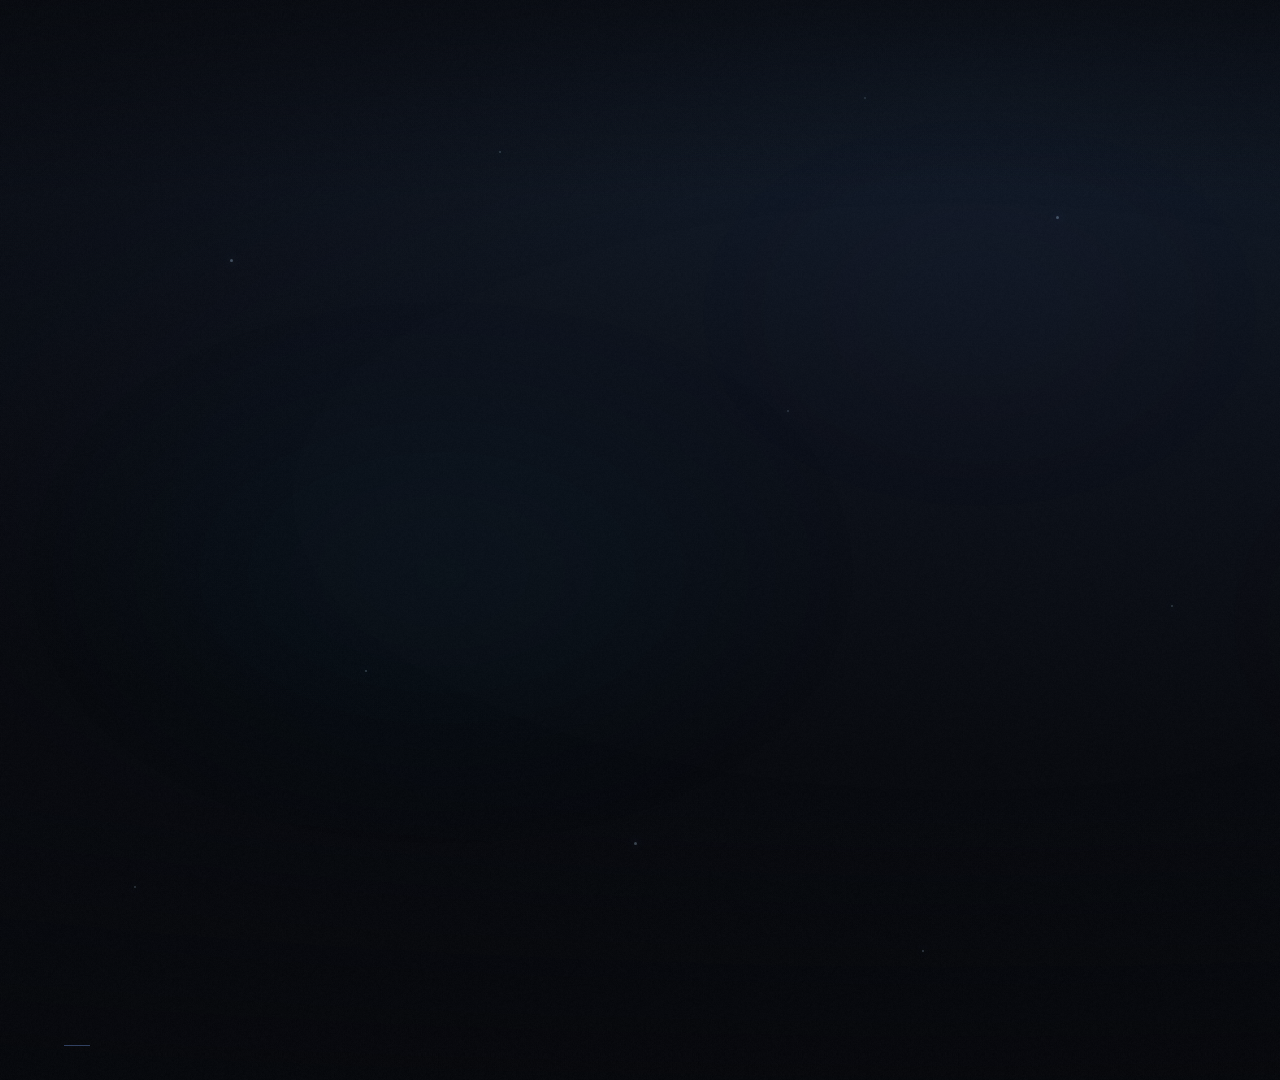
<file: templates/838778/source/src/index.html>
<!doctype html>
<html lang="zh-CN">
<head>
<meta charset="UTF-8" />
<meta name="viewport" content="width=1920, height=1080" />
<title>DEEP STAGE · 深境舞台 — 口播包装模板</title>
<script src="../assets/gsap.min.js"></script>
<style>
/* ============================================================
   DEEP STAGE 深境舞台 · 口播视频包装模板
   1920×1080 · 30fps · 46s
   单文件合成。改文案搜 data-slot，换肤改 :root 变量。
   ============================================================ */

/* ---------- Fonts（全部本机 local()，离线可渲染） ---------- */
@font-face { font-family: "Noto Sans SC"; src: local("Noto Sans SC"), local("NotoSansSC-VF"), local("Noto Sans SC Regular"); font-weight: 100 900; font-display: block; }
@font-face { font-family: "DIN Next LT Pro"; src: local("DINNextLTPro-Light"), local("DIN Next LT Pro Light"); font-weight: 300; font-display: block; }
@font-face { font-family: "DIN Next LT Pro"; src: local("DINNextLTPro-Regular"), local("DIN Next LT Pro Regular"), local("DIN Next LT Pro"); font-weight: 400; font-display: block; }
@font-face { font-family: "DIN Next LT Pro"; src: local("DINNextLTPro-Medium"), local("DIN Next LT Pro Medium"); font-weight: 500; font-display: block; }
@font-face { font-family: "DIN Next LT Pro"; src: local("DINNextLTPro-Bold"), local("DIN Next LT Pro Bold"); font-weight: 700; font-display: block; }
@font-face { font-family: "Consolas"; src: local("Consolas"); font-weight: 400; font-display: block; }
@font-face { font-family: "Inter"; src: local("Inter"), local("Inter-Regular"); font-weight: 100 900; font-display: block; }
@font-face { font-family: "PingFang SC"; src: local("PingFang SC"); font-weight: 100 900; font-display: block; }
@font-face { font-family: "Microsoft YaHei"; src: local("Microsoft YaHei"), local("MicrosoftYaHei"); font-weight: 100 900; font-display: block; }

/* ---------- Tokens ---------- */
:root {
  --bg-0: #04060B; --bg-1: #070B13; --bg-2: #0C1220; --bg-3: #111A2B;
  --ink-0: #F4F7FC; --ink-1: #C3CEDF; --ink-2: #8593AB; --ink-3: #586581;
  --cyan: #4DE3FF; --cyan-deep: #1F8FB8; --gold: #FFB168; --violet: #A78BFF; --mint: #4CE0A5;
  --line: rgba(126, 168, 255, .16); --line-2: rgba(126, 168, 255, .32);
  --glass: rgba(14, 21, 34, .62); --glass-2: rgba(20, 30, 48, .78);
  --font-cjk: "Noto Sans SC", "Microsoft YaHei", sans-serif;
  --font-num: "DIN Next LT Pro", "Bahnschrift", "Inter", sans-serif;
  --font-mono: "Consolas", monospace;
}

* { margin: 0; padding: 0; box-sizing: border-box; }
html, body { width: 1920px; height: 1080px; overflow: hidden; background: var(--bg-0); }
body { font-family: var(--font-cjk); color: var(--ink-0); -webkit-font-smoothing: antialiased; }

#root {
  position: relative; width: 100%; height: 100%; overflow: hidden;
  background: var(--bg-0); isolation: isolate;
}

/* ============================================================
   1. 背景层（静止，提供深夜舞台的基底光）
   ============================================================ */
.bg { position: absolute; inset: 0; z-index: 0; overflow: hidden; }
.bg-base {
  position: absolute; inset: 0;
  background:
    radial-gradient(120% 80% at 50% 8%, #0E1828 0%, rgba(9, 14, 24, .9) 38%, rgba(4, 6, 11, 1) 78%),
    linear-gradient(180deg, #060A12 0%, #04060B 58%, #03050A 100%);
}
.bg-haze {
  position: absolute; border-radius: 50%; filter: blur(90px); opacity: .55; will-change: opacity;
}
.bg-haze--cold { left: -8%; top: 24%; width: 62%; height: 58%; background: radial-gradient(closest-side, rgba(31, 143, 184, .30), rgba(31, 143, 184, 0) 70%); }
.bg-haze--warm { right: -10%; top: 30%; width: 56%; height: 55%; background: radial-gradient(closest-side, rgba(255, 177, 104, .16), rgba(255, 177, 104, 0) 72%); }
.bg-haze--violet { left: 28%; top: 8%; width: 46%; height: 42%; background: radial-gradient(closest-side, rgba(167, 139, 255, .16), rgba(167, 139, 255, 0) 72%); }
.bg-vignette {
  position: absolute; inset: 0;
  background:
    radial-gradient(115% 90% at 50% 46%, rgba(4, 6, 11, 0) 30%, rgba(4, 6, 11, .38) 68%, rgba(2, 3, 6, .82) 100%),
    linear-gradient(180deg, rgba(2, 3, 6, .55) 0%, rgba(2, 3, 6, 0) 18%, rgba(2, 3, 6, 0) 74%, rgba(2, 3, 6, .66) 100%);
}
.bg-grain {
  position: absolute; inset: -80px; opacity: .055; mix-blend-mode: overlay;
  background-image: url("../assets/grain.png"); background-size: 320px 320px; background-repeat: repeat;
}

/* ============================================================
   2. 3D 舞台 / 世界（唯一镜头容器）
   ============================================================ */
.stage { position: absolute; inset: 0; z-index: 1; perspective: 1600px; perspective-origin: 50% 42%; }
.world {
  position: absolute; inset: 0; transform-style: preserve-3d; transform-origin: 50% 46%;
  will-change: transform;
}

/* 地面透视网格 + 地平线 */
.floor {
  position: absolute; left: -46%; top: 646px; width: 192%; height: 1500px;
  transform-origin: 50% 0; transform: rotateX(77deg);
  background-image:
    repeating-linear-gradient(90deg, rgba(126, 168, 255, .16) 0 1px, transparent 1px 122px),
    repeating-linear-gradient(0deg, rgba(126, 168, 255, .12) 0 1px, transparent 1px 122px);
  -webkit-mask-image: linear-gradient(180deg, rgba(0, 0, 0, 0) 0%, rgba(0, 0, 0, .9) 12%, rgba(0, 0, 0, .55) 46%, rgba(0, 0, 0, 0) 88%);
  mask-image: linear-gradient(180deg, rgba(0, 0, 0, 0) 0%, rgba(0, 0, 0, .9) 12%, rgba(0, 0, 0, .55) 46%, rgba(0, 0, 0, 0) 88%);
}
.floor::after {
  content: ""; position: absolute; inset: 0;
  background: radial-gradient(46% 30% at 50% 6%, rgba(77, 227, 255, .24), rgba(77, 227, 255, 0) 76%);
}
.horizon {
  position: absolute; left: 4%; top: 644px; width: 92%; height: 1px;
  background: linear-gradient(90deg, rgba(77, 227, 255, 0) 0%, rgba(77, 227, 255, .55) 22%, rgba(180, 230, 255, .9) 50%, rgba(77, 227, 255, .55) 78%, rgba(77, 227, 255, 0) 100%);
  box-shadow: 0 0 26px 2px rgba(77, 227, 255, .30);
}
.horizon-glow {
  position: absolute; left: 12%; top: 596px; width: 76%; height: 100px;
  background: radial-gradient(50% 100% at 50% 100%, rgba(77, 227, 255, .20), rgba(77, 227, 255, 0) 72%);
  filter: blur(14px);
}

/* 体积光束 */
.beams { position: absolute; inset: 0; }
.beam {
  position: absolute; top: 0; left: var(--x); width: var(--w); height: var(--h);
  transform-origin: 50% 0; transform: rotate(var(--r, 0deg));
  background: linear-gradient(180deg, rgba(190, 225, 255, var(--o, .07)) 0%, rgba(120, 190, 255, calc(var(--o, .07) * .45)) 42%, rgba(120, 190, 255, 0) 100%);
  filter: blur(22px);
}

/* 远景屏幕墙（虚化的多屏纵深） */
.wall { position: absolute; left: 0; top: 0; width: 1920px; height: 1080px; transform: translateZ(-460px) scale(1.16); }
.wall i {
  position: absolute; display: block; border: 1px solid rgba(126, 168, 255, .22); border-radius: 6px;
  background: linear-gradient(160deg, rgba(18, 28, 46, .55), rgba(6, 10, 18, .7));
  box-shadow: inset 0 0 40px rgba(77, 227, 255, .08);
  filter: blur(1.2px); opacity: .55;
}

/* ============================================================
   3. 屏幕框 / 槽位
   ============================================================ */
.slot {
  position: absolute; left: var(--x); top: var(--y); width: var(--w); height: var(--h);
  transform: translateZ(var(--z, 0px)) rotateY(var(--ry, 0deg)) rotateX(var(--rx, 0deg));
  transform-style: preserve-3d;
}
.slot-anim { position: absolute; inset: 0; transform-origin: 0 0; will-change: transform, opacity; }

.frame {
  position: absolute; inset: 0; border-radius: 12px;
  background:
    radial-gradient(120% 90% at 22% -10%, rgba(120, 190, 255, .13), rgba(120, 190, 255, 0) 52%),
    linear-gradient(158deg, rgba(24, 36, 58, .97) 0%, rgba(12, 18, 31, .985) 46%, rgba(6, 10, 17, .99) 100%);
  border: 1px solid var(--line-2);
  box-shadow:
    inset 0 1px 0 rgba(255, 255, 255, .09),
    inset 0 0 70px rgba(31, 143, 184, .13),
    0 34px 100px -24px rgba(0, 0, 0, .92),
    0 0 92px -8px rgba(77, 227, 255, .26);
}
.frame::after {
  content: ""; position: absolute; left: 8%; right: 8%; top: 0; height: 1px;
  background: linear-gradient(90deg, rgba(77, 227, 255, 0), rgba(180, 235, 255, .55) 50%, rgba(77, 227, 255, 0));
  opacity: .7;
}
.frame-view { position: absolute; inset: 0; border-radius: 11px; overflow: hidden; }
.frame-in {
  position: absolute; left: 0; top: 0; width: var(--dw); height: var(--dh);
  transform-origin: 0 0; transform: scale(var(--k, 1));
}
.frame-glow {
  position: absolute; left: 6%; right: 6%; bottom: -18px; height: 30px; border-radius: 50%;
  background: radial-gradient(50% 100% at 50% 0%, rgba(77, 227, 255, .34), rgba(77, 227, 255, 0) 72%);
  filter: blur(12px);
}
/* 屏幕挂签（框外 mono 小标签） */
.slot-tag {
  position: absolute; left: 0; top: -30px;
  font: 400 15px/1 var(--font-mono); letter-spacing: .2em; text-transform: uppercase;
  color: rgba(140, 175, 220, .62); white-space: nowrap;
}
.slot--far .frame { opacity: .82; }
.slot--far .frame-in { filter: saturate(.9); }
.slot--host .slot-tag { display: none; }
.slot--product .slot-tag { left: auto; right: 0; }
.slot--case .slot-tag { left: auto; right: 0; }

/* ============================================================
   4. 大气层：尘埃 / 暗角 / 颗粒
   ============================================================ */
.atmos { position: absolute; inset: 0; z-index: 2; pointer-events: none; overflow: hidden; }
.dust { position: absolute; inset: 0; opacity: .6; }
.mote {
  position: absolute; left: var(--x); top: var(--y); width: var(--s); height: var(--s);
  border-radius: 50%; background: rgba(190, 225, 255, var(--o, .5)); filter: blur(.4px);
  box-shadow: 0 0 10px rgba(120, 200, 255, .5);
}
.atmos-grain {
  position: absolute; inset: -60px; opacity: .04; mix-blend-mode: overlay;
  background-image: url("../assets/grain.png"); background-size: 260px 260px;
}
.sweep-wrap { position: absolute; inset: 0; will-change: transform; }
.sweep { position: absolute; left: -30%; top: -20%; width: 40%; height: 140%; transform: rotate(18deg); background: linear-gradient(90deg, rgba(150, 210, 255, 0), rgba(150, 210, 255, .05), rgba(150, 210, 255, 0)); filter: blur(28px); opacity: .7; }

/* ============================================================
   5. HUD（常驻信息层）
   ============================================================ */
.hud { position: absolute; inset: 0; z-index: 4; pointer-events: none; }
.logo { position: absolute; left: 64px; top: 46px; display: flex; align-items: center; gap: 14px; }
.logo-mark { display: block; opacity: .92; }
.logo-type b { display: block; font-family: var(--font-num); font-weight: 700; font-size: 21px; letter-spacing: .18em; color: var(--ink-0); }
.logo-type span { display: block; margin-top: 5px; font-size: 13px; letter-spacing: .34em; color: var(--ink-3); }

.hud-right { position: absolute; right: 64px; top: 44px; text-align: right; }
.hud-chapter { display: flex; align-items: baseline; justify-content: flex-end; gap: 10px; font-family: var(--font-num); }
.ch-nums { position: relative; display: block; width: 64px; height: 34px; }
.ch-nums b { position: absolute; right: 0; top: 0; font-size: 30px; font-weight: 700; letter-spacing: .04em; color: var(--ink-0); opacity: 0; }
.hud-chapter i { font-style: normal; font-size: 17px; color: var(--ink-3); }
.hud-chapter > span.hud-total { font-size: 17px; letter-spacing: .12em; color: var(--ink-3); }
.chapter-names { position: relative; height: 18px; margin-top: 9px; font: 400 14px/18px var(--font-mono); letter-spacing: .22em; text-transform: uppercase; color: var(--ink-2); }
.chapter-names span { position: absolute; right: 0; top: 0; white-space: nowrap; opacity: 0; }
.progress { position: relative; width: 210px; height: 2px; margin: 14px 0 0 auto; background: rgba(126, 168, 255, .18); overflow: hidden; }
.progress i { display: block; width: 100%; height: 100%; background: linear-gradient(90deg, rgba(77, 227, 255, .35), var(--cyan)); transform-origin: 0 50%; box-shadow: 0 0 12px rgba(77, 227, 255, .6); }

.hud-foot { position: absolute; right: 64px; bottom: 42px; font: 400 13px/1 var(--font-mono); letter-spacing: .24em; color: rgba(120, 150, 190, .55); }
.hud-rail {
  position: absolute; left: 42px; top: 50%; transform: translateY(-50%) rotate(-90deg); transform-origin: 0 0;
  font: 400 12px/1 var(--font-mono); letter-spacing: .5em; text-transform: uppercase; color: rgba(120, 150, 190, .38); white-space: nowrap;
}
.hud-tick { position: absolute; width: 26px; height: 1px; background: rgba(126, 168, 255, .35); }
.hud-tick--tl { left: 64px; top: 34px; }
.hud-tick--tr { right: 64px; top: 34px; }
.hud-tick--bl { left: 64px; bottom: 34px; }
.hud-tick--br { right: 64px; bottom: 34px; }

/* ============================================================
   6. 字幕（口播字幕带）
   ============================================================ */
.captions { position: absolute; inset: 0; z-index: 6; pointer-events: none; }
.caption {
  position: absolute; left: 0; right: 0; bottom: 84px; height: 96px; display: flex; align-items: flex-end; justify-content: center;
}
.caption__in {
  position: relative; display: block; padding: 0 40px; text-align: center;
  font-family: var(--font-cjk); font-weight: 500; font-size: 45px; line-height: 1.42; letter-spacing: .012em; color: #F2F6FD;
  text-shadow: 0 2px 26px rgba(0, 0, 0, .9), 0 0 60px rgba(4, 6, 11, .9); white-space: nowrap;
}
.caption__in em { font-style: normal; color: var(--cyan); text-shadow: 0 0 30px rgba(77, 227, 255, .55), 0 2px 24px rgba(0, 0, 0, .9); }
.caption__in::before {
  content: ""; position: absolute; left: 50%; top: -24px; width: 1px; height: 13px; transform: translateX(-50%);
  background: linear-gradient(180deg, rgba(77, 227, 255, 0), rgba(77, 227, 255, .7));
}

/* ============================================================
   7. 场景局部元素
   ============================================================ */
.scenes { position: absolute; inset: 0; z-index: 3; pointer-events: none; }

/* S1 开场标题 */
.title-scene { position: absolute; inset: 0; display: flex; flex-direction: column; align-items: center; justify-content: center; }
.ts-kicker { display: flex; align-items: center; gap: 16px; font: 400 16px/1 var(--font-mono); letter-spacing: .42em; text-transform: uppercase; color: var(--ink-2); }
.ts-kicker::before, .ts-kicker::after { content: ""; width: 54px; height: 1px; background: linear-gradient(90deg, rgba(77, 227, 255, 0), rgba(77, 227, 255, .6)); }
.ts-kicker::after { background: linear-gradient(90deg, rgba(77, 227, 255, .6), rgba(77, 227, 255, 0)); }
.ts-title { display: flex; margin-top: 30px; font-family: var(--font-num); font-weight: 700; font-size: 196px; line-height: .92; letter-spacing: .015em; color: #F7FAFF; }
.ts-title span { display: block; text-shadow: 0 0 90px rgba(77, 227, 255, .28), 0 20px 70px rgba(0, 0, 0, .55); }
.ts-title span + span { margin-left: .16em; color: transparent; background: linear-gradient(180deg, #EAF6FF 8%, #9CC6E6 58%, #4E7E9C 100%); -webkit-background-clip: text; background-clip: text; }
.ts-line { width: 760px; height: 1px; margin: 40px 0 30px; background: linear-gradient(90deg, rgba(77, 227, 255, 0), rgba(77, 227, 255, .75) 35%, rgba(255, 177, 104, .7) 68%, rgba(255, 177, 104, 0)); }
.ts-sub { font-size: 30px; font-weight: 400; letter-spacing: .2em; color: var(--ink-1); }
.ts-sub b { color: var(--cyan); font-weight: 500; }
.ts-meta { margin-top: 22px; font: 400 14px/1 var(--font-mono); letter-spacing: .3em; color: var(--ink-3); }

/* 下三分之一（人名条） */
.lower-third { position: absolute; left: 760px; top: 694px; width: 640px; }
.lt-bar { position: absolute; left: 0; top: 0; width: 3px; height: 66px; background: linear-gradient(180deg, var(--cyan), rgba(77, 227, 255, .1)); box-shadow: 0 0 18px rgba(77, 227, 255, .55); }
.lt-name { padding-left: 22px; font-size: 34px; font-weight: 700; letter-spacing: .06em; color: var(--ink-0); }
.lt-role { margin-top: 8px; padding-left: 22px; font: 400 15px/1 var(--font-mono); letter-spacing: .26em; text-transform: uppercase; color: var(--ink-2); }
.lt-rule { margin-top: 16px; height: 1px; background: linear-gradient(90deg, rgba(126, 168, 255, .34), rgba(126, 168, 255, 0)); }

/* 参数切片（S3 浮出的数据卡） */
.chips { position: absolute; inset: 0; transform-style: preserve-3d; }
.chip {
  position: absolute; left: var(--x); top: var(--y); width: 340px; height: 104px;
  transform: translateZ(var(--z, 90px)) rotateY(var(--ry, 0deg));
  padding: 18px 22px; border-radius: 10px;
  background: linear-gradient(152deg, rgba(20, 31, 49, .86), rgba(7, 11, 19, .92));
  border: 1px solid var(--line-2);
  box-shadow: inset 0 1px 0 rgba(255, 255, 255, .07), 0 26px 60px -24px rgba(0, 0, 0, .9), 0 0 50px -16px rgba(77, 227, 255, .28);
}
.chip__k { font: 400 12px/1 var(--font-mono); letter-spacing: .24em; text-transform: uppercase; color: var(--ink-3); }
.chip__v { display: flex; align-items: baseline; gap: 6px; margin-top: 9px; font-family: var(--font-num); font-weight: 700; font-size: 42px; line-height: 1; color: var(--ink-0); }
.chip__v i { font-style: normal; font-size: 20px; font-weight: 500; color: var(--cyan); }
.chip__bar { position: absolute; left: 22px; right: 22px; bottom: 12px; height: 2px; background: rgba(126, 168, 255, .16); }
.chip__bar i { display: block; height: 100%; width: 100%; background: linear-gradient(90deg, rgba(77, 227, 255, .1), var(--cyan)); transform-origin: 0 50%; }

/* 收尾锁版 */
.outro-wrap { position: absolute; left: 510px; top: 250px; width: 900px; height: 420px; }
#outro-anim { position: absolute; inset: 0; }
.outro-foot { position: absolute; left: 0; right: 0; bottom: 208px; text-align: center; font: 400 14px/1 var(--font-mono); letter-spacing: .42em; text-transform: uppercase; color: rgba(140, 170, 210, .6); }
</style>
<style id="part-styles">/* ---- part: host ---- */

  .dp-host {
    position: absolute;
    inset: 0;
    overflow: hidden;
    isolation: isolate;
    background: #04060B;
    --dp-host-ink: #C3CEDF;
    --dp-host-cyan: #4DE3FF;
    --dp-host-gold: #FFB168;
  }
  .dp-host-set {
    position: absolute;
    inset: 0;
    background:
      radial-gradient(118% 82% at 42% 22%, rgba(34,62,90,.55) 0%, rgba(15,25,41,.5) 34%, rgba(6,10,17,0) 64%),
      radial-gradient(86% 62% at 88% 46%, rgba(96,58,30,.28) 0%, rgba(26,18,14,0) 64%),
      linear-gradient(180deg, #05080E 0%, #070B14 34%, #0A0F19 56%, #06090F 76%, #04060B 100%);
  }
  .dp-host-glow {
    position: absolute;
    border-radius: 50%;
    pointer-events: none;
    mix-blend-mode: screen;
  }
  .dp-host-glow--cool {
    width: 560px; height: 540px; left: -32%; top: 0%;
    background: radial-gradient(circle at 50% 50%, rgba(77,227,255,.2) 0%, rgba(52,150,190,.1) 34%, rgba(20,60,80,0) 68%);
    filter: blur(26px);
  }
  .dp-host-glow--warm {
    width: 460px; height: 460px; right: -30%; top: 18%;
    background: radial-gradient(circle at 50% 50%, rgba(255,177,104,.14) 0%, rgba(190,110,50,.07) 38%, rgba(60,30,12,0) 70%);
    filter: blur(28px);
  }
  .dp-host-softbox {
    position: absolute;
    left: -14%; top: 2%; width: 360px; height: 300px;
    border-radius: 50%;
    background: radial-gradient(ellipse at 46% 44%, rgba(176,222,244,.17) 0%, rgba(120,180,214,.09) 40%, rgba(40,80,110,0) 72%);
    filter: blur(34px);
    mix-blend-mode: screen;
    pointer-events: none;
  }
  .dp-host-softbox--w {
    left: auto; right: -18%; top: 26%; width: 340px; height: 300px;
    background: radial-gradient(ellipse at 52% 48%, rgba(255,206,156,.12) 0%, rgba(210,140,80,.06) 42%, rgba(90,50,24,0) 74%);
    filter: blur(38px);
  }
  .dp-host-ambient {
    position: absolute; inset: 0;
    background:
      radial-gradient(42% 30% at 8% 76%, rgba(84,126,166,.17) 0%, rgba(34,56,80,0) 70%),
      radial-gradient(38% 26% at 94% 72%, rgba(128,86,48,.11) 0%, rgba(52,32,18,0) 72%);
    filter: blur(18px);
    pointer-events: none;
  }
  .dp-host-bokeh { position: absolute; inset: 0; pointer-events: none; }
  .dp-host-orb {
    position: absolute;
    display: block;
    border-radius: 50%;
    background: radial-gradient(circle at 50% 50%,
      rgba(150,220,245,.26) 0%,
      rgba(150,220,245,.34) 52%,
      rgba(196,238,255,.48) 77%,
      rgba(132,208,242,.3) 89%,
      rgba(80,150,190,0) 100%);
  }
  .dp-host-orb--w {
    background: radial-gradient(circle at 50% 50%,
      rgba(255,196,130,.24) 0%,
      rgba(255,196,130,.32) 52%,
      rgba(255,226,190,.46) 77%,
      rgba(255,196,130,.28) 89%,
      rgba(150,90,40,0) 100%);
  }
  .dp-host-orb--big { mix-blend-mode: screen; }
  .dp-host-figure { position: absolute; inset: 0; width: 100%; height: 100%; display: block; }
  .dp-host-slot { position: absolute; inset: 0; }
  .dp-host-spill {
    position: absolute; inset: 0;
    background:
      linear-gradient(118deg, rgba(77,227,255,.07) 0%, rgba(77,227,255,0) 26%),
      linear-gradient(296deg, rgba(255,177,104,.05) 0%, rgba(255,177,104,0) 30%);
  }
  .dp-host-vig {
    position: absolute; inset: 0;
    background:
      radial-gradient(116% 84% at 50% 40%, rgba(4,6,11,0) 30%, rgba(4,6,11,.22) 58%, rgba(3,4,7,.62) 84%, rgba(3,4,7,.86) 100%),
      linear-gradient(180deg, rgba(4,6,11,.52) 0%, rgba(4,6,11,0) 14%, rgba(4,6,11,0) 72%, rgba(4,6,11,.3) 100%);
  }
  .dp-host-fade {
    position: absolute; inset: 0;
    background: linear-gradient(180deg, rgba(4,6,11,.34) 0%, rgba(4,6,11,0) 12%, rgba(4,6,11,0) 74%, rgba(4,6,11,.5) 100%);
  }
  .dp-host-grain {
    position: absolute; inset: 0; width: 100%; height: 100%;
    mix-blend-mode: soft-light; opacity: .55; pointer-events: none;
  }
  .dp-host-crops { position: absolute; inset: 0; pointer-events: none; }
  .dp-host-crop {
    position: absolute; width: 24px; height: 24px;
    border: 0 solid rgba(203,216,235,.38);
  }
  .dp-host-crop--tl { left: 12px; top: 12px; border-left-width: 1px; border-top-width: 1px; }
  .dp-host-crop--tr { right: 12px; top: 12px; border-right-width: 1px; border-top-width: 1px; }
  .dp-host-crop--bl { left: 12px; bottom: 12px; border-left-width: 1px; border-bottom-width: 1px; }
  .dp-host-crop--br { right: 12px; bottom: 12px; border-right-width: 1px; border-bottom-width: 1px; }
  .dp-host-cam {
    position: absolute; left: 21px; top: 20px;
    font: 400 32px/1 Consolas, "Consolas", monospace;
    letter-spacing: .2em; color: rgba(203,216,235,.82);
    text-shadow: 0 1px 10px rgba(4,6,11,.85);
  }
  .dp-host-rec {
    position: absolute; right: 21px; top: 20px;
    display: flex; align-items: center; gap: 10px;
    font: 400 32px/1 Consolas, "Consolas", monospace;
    letter-spacing: .2em; color: rgba(244,247,252,.88);
    text-shadow: 0 1px 10px rgba(4,6,11,.85);
  }
  .dp-host-dot {
    width: 11px; height: 11px; border-radius: 50%;
    background: radial-gradient(circle at 38% 34%, #FF9C8C 0%, #E0443C 68%, #B3322C 100%);
    box-shadow: 0 0 12px rgba(255,84,70,.5), 0 0 3px rgba(255,120,100,.85);
  }
  .dp-host-tag { position: absolute; left: 21px; bottom: 20px; display: flex; align-items: baseline; gap: 9px; }
  .dp-host-tag-name {
    font: 700 32px/1 Consolas, "Consolas", monospace;
    letter-spacing: .2em; color: rgba(150,230,248,.92);
    text-shadow: 0 1px 10px rgba(4,6,11,.85);
  }
  .dp-host-tag-slash {
    font: 400 26px/1 Consolas, "Consolas", monospace;
    color: rgba(89,104,129,.9);
  }
  .dp-host-tag-cn {
    font: 500 32px/1 "Noto Sans SC", "Noto Sans SC", sans-serif;
    letter-spacing: .07em; color: rgba(226,235,247,.9);
    text-shadow: 0 1px 10px rgba(4,6,11,.85);
  }
  .dp-host-ratio {
    position: absolute; right: 21px; bottom: 82px;
    font: 400 32px/1 Consolas, "Consolas", monospace;
    letter-spacing: .18em; color: rgba(195,206,223,.62);
    text-shadow: 0 1px 10px rgba(4,6,11,.85);
  }


/* ---- part: brief ---- */

  .dp-brief {
    position: absolute;
    inset: 0;
    overflow: hidden;
    background: transparent;
    color: var(--ink-0, #F4F7FC);
    font-family: "Noto Sans SC", sans-serif;
    -webkit-font-smoothing: antialiased;
  }

  /* ---- right-side abstract graphic ---- */
  .dp-brief__viz {
    position: absolute;
    top: -40px;
    right: -70px;
    width: 620px;
    height: 700px;
    opacity: .95;
    -webkit-mask-image: linear-gradient(90deg, rgba(4, 6, 11, 0) 0%, rgba(4, 6, 11, .28) 19%, rgba(4, 6, 11, .92) 44%, rgba(4, 6, 11, 1) 62%);
    mask-image: linear-gradient(90deg, rgba(4, 6, 11, 0) 0%, rgba(4, 6, 11, .28) 19%, rgba(4, 6, 11, .92) 44%, rgba(4, 6, 11, 1) 62%);
  }
  .dp-brief__svg {
    display: block;
    width: 100%;
    height: 100%;
  }

  /* ---- left content column ---- */
  .dp-brief__main {
    position: absolute;
    left: 64px;
    top: 54px;
    bottom: 42px;
    width: 596px;
    display: flex;
    flex-direction: column;
    align-items: flex-start;
  }

  .dp-brief__kicker {
    display: flex;
    align-items: center;
    gap: 12px;
    font: 400 16px/1.2 Consolas, monospace;
    letter-spacing: .20em;
    text-transform: uppercase;
    color: var(--ink-2, #8593AB);
  }
  .dp-brief__kicker::before {
    content: "";
    width: 22px;
    height: 1px;
    background: var(--cyan, #4DE3FF);
    opacity: .9;
  }

  .dp-brief__title {
    margin: 30px 0 0;
    font-size: 74px;
    line-height: 1.06;
    font-weight: 800;
    letter-spacing: -.02em;
    color: var(--ink-0, #F4F7FC);
  }

  .dp-brief__sub {
    margin: 18px 0 0;
    font-size: 23px;
    line-height: 1.55;
    font-weight: 400;
    letter-spacing: .01em;
    color: var(--ink-1, #C3CEDF);
  }

  /* ---- numbered rows ---- */
  .dp-brief__items {
    width: 100%;
    margin-top: auto;
  }
  .dp-brief__item {
    position: relative;
    display: flex;
    align-items: center;
    gap: 22px;
    min-height: 88px;
    padding-left: 24px;
    border-top: 1px solid var(--line, rgba(126, 168, 255, .16));
  }
  .dp-brief__item:last-child {
    border-bottom: 1px solid var(--line, rgba(126, 168, 255, .16));
  }
  .dp-brief__item::before {
    content: "";
    position: absolute;
    left: 0;
    top: 50%;
    width: 2px;
    height: 30px;
    margin-top: -15px;
    background: linear-gradient(180deg, rgba(77, 227, 255, .10), var(--cyan, #4DE3FF), rgba(77, 227, 255, .10));
    opacity: .5;
  }

  .dp-brief__num {
    flex: 0 0 auto;
    width: 52px;
    font-family: "DIN Next LT Pro", "Inter", sans-serif;
    font-weight: 700;
    font-size: 34px;
    line-height: 1;
    letter-spacing: .02em;
    color: var(--ink-2, #8593AB);
    opacity: .8;
  }
  .dp-brief__item-body {
    padding: 15px 0;
  }
  .dp-brief__item-title {
    margin: 0;
    font-size: 25px;
    line-height: 1.4;
    font-weight: 600;
    letter-spacing: .01em;
    color: var(--ink-0, #F4F7FC);
  }
  .dp-brief__item-desc {
    margin: 5px 0 0;
    font-size: 18px;
    line-height: 1.5;
    font-weight: 400;
    letter-spacing: .02em;
    color: var(--ink-2, #8593AB);
  }


/* ---- part: chapters ---- */

  .dp-chapters {
    --bg-0: #04060B; --bg-1: #070B13; --bg-2: #0C1220; --bg-3: #111A2B;
    --ink-0: #F4F7FC; --ink-1: #C3CEDF; --ink-2: #8593AB; --ink-3: #586581;
    --cyan: #4DE3FF; --cyan-deep: #1F8FB8; --gold: #FFB168; --violet: #A78BFF; --mint: #4CE0A5;
    --line: rgba(126,168,255,.16); --line-2: rgba(126,168,255,.32);
    position: absolute; inset: 0; overflow: hidden;
    display: flex; flex-direction: column;
    padding: 40px 40px 34px;
    font-family: "Noto Sans SC", "Inter", sans-serif;
    color: var(--ink-1);
    background: transparent;
  }
  .dp-chapters *, .dp-chapters *::before, .dp-chapters *::after { box-sizing: border-box; }
  .dp-chapters i, .dp-chapters em, .dp-chapters b { font-style: normal; font-weight: inherit; }

  /* ---------- 顶部 ---------- */
  .dp-chapters-head { flex: none; height: 14px; display: flex; align-items: center; }
  .dp-chapters-head__label {
    display: flex; align-items: center;
    font: 400 12px/1 Consolas, monospace; letter-spacing: .18em;
    text-transform: uppercase; color: var(--ink-2);
  }
  .dp-chapters-head__dot {
    width: 5px; height: 5px; margin-right: 9px; background: var(--cyan);
    box-shadow: 0 0 10px rgba(77,227,255,.6);
  }

  /* ---------- 章节列表 ---------- */
  .dp-chapters-nav {
    position: relative; flex: 1 1 auto; display: flex; flex-direction: column;
    margin-top: 26px; min-height: 0;
  }
  /* 左侧竖向进度线：上 30% cyan */
  .dp-chapters-rail {
    position: absolute; left: -24px; top: 4px; bottom: 2px; width: 1px;
    background: var(--line);
  }
  .dp-chapters-rail__on {
    position: absolute; left: -1px; top: 0; width: 3px; height: 30%;
    background: linear-gradient(180deg, rgba(77,227,255,.95), rgba(77,227,255,.45));
    box-shadow: 0 0 12px rgba(77,227,255,.45);
  }

  .dp-chapters-row {
    position: relative; flex: 1 1 0;
    display: flex; align-items: center;
    padding-left: 16px;
  }
  .dp-chapters-row + .dp-chapters-row { border-top: 1px solid rgba(126,168,255,.07); }
  .dp-chapters-row__idx {
    flex: none; width: 28px;
    font: 700 19px/1 "DIN Next LT Pro", "Inter", sans-serif;
    letter-spacing: .04em; color: var(--ink-3); font-variant-numeric: tabular-nums;
  }
  .dp-chapters-row__name {
    flex: 1 1 auto;
    font: 500 19px/1 "Noto Sans SC", sans-serif;
    letter-spacing: .04em; color: var(--ink-2);
  }
  .dp-chapters-row__time {
    flex: none; padding-right: 2px;
    font: 400 10px/1 Consolas, monospace; letter-spacing: .04em; color: rgba(133,147,171,.72);
  }

  .dp-chapters-row--on {
    background: linear-gradient(90deg, rgba(77,227,255,.10), rgba(77,227,255,0) 92%);
  }
  .dp-chapters-row--on .dp-chapters-row__idx { color: var(--cyan); }
  .dp-chapters-row--on .dp-chapters-row__name { font-weight: 700; color: var(--ink-0); }
  .dp-chapters-row--on .dp-chapters-row__time { color: rgba(77,227,255,.8); }
  .dp-chapters-row__bar {
    position: absolute; left: 0; top: 50%; transform: translateY(-50%);
    width: 2px; height: 22px;
    background: var(--cyan); box-shadow: 0 0 12px rgba(77,227,255,.75);
  }

  /* ---------- 底部 ---------- */
  .dp-chapters-foot {
    flex: none; display: flex; justify-content: center;
    padding-top: 18px;
  }
  .dp-chapters-foot span {
    position: relative;
    font: 400 11px/1 Consolas, monospace; letter-spacing: .14em; color: var(--ink-2);
    white-space: nowrap;
  }
  .dp-chapters-foot span::before {
    content: ""; position: absolute; left: 0; right: 0; top: -10px; height: 1px;
    background: linear-gradient(90deg, rgba(126,168,255,.02), rgba(126,168,255,.26), rgba(126,168,255,.02));
  }


/* ---- part: product ---- */

  .dp-product {
    position: absolute;
    inset: 0;
    overflow: hidden;
    background: transparent;
    color: var(--ink-0, #F4F7FC);
    font-family: "Noto Sans SC", sans-serif;
    -webkit-font-smoothing: antialiased;
  }

  /* ---- copy ---- */
  .dp-product__copy {
    position: absolute;
    left: 64px;
    top: 56px;
    width: 440px;
  }
  .dp-product__kicker {
    display: flex;
    align-items: center;
    gap: 12px;
    font: 400 16px/1.2 Consolas, monospace;
    letter-spacing: .20em;
    text-transform: uppercase;
    color: var(--ink-2, #8593AB);
  }
  .dp-product__kicker::before {
    content: "";
    width: 22px;
    height: 1px;
    background: var(--cyan, #4DE3FF);
    opacity: .9;
  }

  .dp-product__name {
    margin: 28px 0 0;
    font-family: "DIN Next LT Pro", "Inter", sans-serif;
    font-weight: 700;
    font-size: 82px;
    line-height: .95;
    letter-spacing: .025em;
    white-space: nowrap;
    background: linear-gradient(178deg, #F4F7FC 8%, #D3DEEE 64%, #AFC0D7 100%);
    -webkit-background-clip: text;
    background-clip: text;
    color: transparent;
  }

  .dp-product__tagline {
    margin: 22px 0 0;
    font-size: 29px;
    line-height: 1.45;
    font-weight: 500;
    letter-spacing: .01em;
    color: var(--ink-1, #C3CEDF);
  }
  .dp-product__tagline em {
    font-style: normal;
    color: var(--cyan, #4DE3FF);
  }

  .dp-product__body {
    margin: 36px 0 0;
    width: 430px;
    font-size: 20px;
    line-height: 1.8;
    font-weight: 400;
    letter-spacing: .02em;
    color: var(--ink-2, #8593AB);
  }

  /* ---- bottom spec row ---- */
  .dp-product__foot {
    position: absolute;
    left: 64px;
    bottom: 46px;
    width: 440px;
    display: flex;
    align-items: baseline;
    gap: 18px;
    padding-top: 15px;
    border-top: 1px solid var(--line, rgba(126, 168, 255, .16));
  }
  .dp-product__foot-key {
    font: 400 12px/1 Consolas, monospace;
    letter-spacing: .22em;
    color: var(--ink-3, #586581);
  }
  .dp-product__foot-val {
    font: 400 16px/1 Consolas, monospace;
    letter-spacing: .14em;
    color: var(--ink-1, #C3CEDF);
    white-space: nowrap;
  }

  /* ---- product visual stage ---- */
  .dp-product__visual {
    position: absolute;
    left: 512px;
    right: 0;
    top: 0;
    bottom: 0;
  }

  .dp-product__glow {
    position: absolute;
    left: 50%;
    top: 50%;
    width: 660px;
    height: 660px;
    margin: -330px 0 0 -330px;
    background: radial-gradient(circle at 50% 50%, rgba(77, 227, 255, .13) 0%, rgba(77, 227, 255, .04) 40%, rgba(77, 227, 255, 0) 68%);
  }

  .dp-product__halo {
    position: absolute;
    left: 50%;
    top: 50%;
    width: 660px;
    height: 660px;
    margin: -330px 0 0 -330px;
  }

  /* ---- floor ---- */
  .dp-product__contact {
    position: absolute;
    left: 50%;
    bottom: 70px;
    width: 600px;
    height: 150px;
    margin-left: -300px;
    background: radial-gradient(ellipse at 50% 50%, rgba(2, 5, 9, .82) 0%, rgba(2, 5, 9, .32) 46%, rgba(2, 5, 9, 0) 74%);
    filter: blur(12px);
  }
  .dp-product__pool {
    position: absolute;
    left: 50%;
    bottom: 38px;
    width: 700px;
    height: 200px;
    margin-left: -350px;
    background: radial-gradient(ellipse at 50% 52%, rgba(77, 227, 255, .26) 0%, rgba(77, 227, 255, .09) 40%, rgba(77, 227, 255, 0) 72%);
    filter: blur(10px);
  }

  /* ---- the device ---- */
  .dp-product__device {
    position: absolute;
    left: 50%;
    top: 50%;
    width: 520px;
    height: 334px;
    margin: -167px 0 0 -260px;
    border-radius: 26px;
    background:
      radial-gradient(120% 100% at 14% -8%, rgba(96, 132, 186, .48) 0%, rgba(46, 67, 100, .24) 34%, rgba(10, 16, 27, 0) 64%),
      radial-gradient(70% 60% at 100% 104%, rgba(255, 177, 104, .14) 0%, rgba(255, 177, 104, 0) 58%),
      linear-gradient(152deg, #2a3f5e 0%, #172338 34%, #0c1320 64%, #070b12 100%);
    border: 1px solid rgba(126, 168, 255, .44);
    box-shadow:
      inset 0 1px 0 rgba(244, 247, 252, .46),
      inset 2px 0 0 rgba(77, 227, 255, .30),
      inset -1px 0 0 rgba(255, 177, 104, .24),
      inset 0 -2px 0 rgba(77, 227, 255, .22),
      inset 0 -80px 110px -60px rgba(77, 227, 255, .28),
      inset 0 0 0 1px rgba(4, 6, 11, .30),
      0 0 90px -8px rgba(77, 227, 255, .22),
      0 70px 110px -40px rgba(2, 4, 8, .96);
    transform: perspective(1200px) rotateY(-16deg) rotateX(8deg);
    transform-style: preserve-3d;
  }

  /* display bezel inside the glass body */
  .dp-product__bezel {
    position: absolute;
    inset: 14px;
    border-radius: 17px;
    border: 1px solid rgba(126, 168, 255, .15);
    background:
      radial-gradient(110% 120% at 16% 0%, rgba(96, 132, 186, .10) 0%, rgba(8, 12, 20, 0) 62%),
      linear-gradient(160deg, rgba(12, 19, 31, .12), rgba(5, 8, 14, .28));
    box-shadow: inset 0 1px 0 rgba(244, 247, 252, .06);
  }

  /* internal structure hairlines */
  .dp-product__lines {
    position: absolute;
    inset: 0;
    border-radius: inherit;
    overflow: hidden;
    background-image: linear-gradient(180deg, rgba(126, 168, 255, 0), rgba(126, 168, 255, .15) 34%, rgba(126, 168, 255, .02) 76%, rgba(126, 168, 255, 0));
    background-repeat: no-repeat;
    background-position: 23% 9%;
    background-size: 1px 82%;
  }
  .dp-product__lines::before,
  .dp-product__lines::after {
    content: "";
    position: absolute;
    left: 6%;
    right: 6%;
    height: 1px;
  }
  .dp-product__lines::before {
    top: 26%;
    background: linear-gradient(90deg, rgba(126, 168, 255, 0), rgba(126, 168, 255, .20) 18%, rgba(126, 168, 255, .05) 62%, rgba(126, 168, 255, 0));
  }
  .dp-product__lines::after {
    top: 75%;
    background: linear-gradient(90deg, rgba(126, 168, 255, 0), rgba(126, 168, 255, .14) 26%, rgba(126, 168, 255, .03) 72%, rgba(126, 168, 255, 0));
  }

  /* glass: soft diagonal specular band + cool corner bounce */
  .dp-product__glass {
    position: absolute;
    inset: 0;
    border-radius: inherit;
    overflow: hidden;
    background:
      linear-gradient(112deg, rgba(244, 247, 252, 0) 34%, rgba(244, 247, 252, .045) 43%, rgba(244, 247, 252, .13) 47.4%, rgba(244, 247, 252, .035) 51.6%, rgba(244, 247, 252, 0) 60%),
      linear-gradient(112deg, rgba(244, 247, 252, .10) 0%, rgba(244, 247, 252, .025) 17%, rgba(244, 247, 252, 0) 30%),
      radial-gradient(90% 80% at 88% 100%, rgba(77, 227, 255, .10) 0%, rgba(77, 227, 255, 0) 56%);
  }

  /* center brand lock-up on the display */
  .dp-product__core {
    position: absolute;
    left: 50%;
    top: 47%;
    transform: translate(-50%, -50%);
    display: flex;
    flex-direction: column;
    align-items: center;
    gap: 15px;
  }
  .dp-product__mark {
    width: 96px;
    height: 96px;
    opacity: .95;
    filter: drop-shadow(0 0 16px rgba(77, 227, 255, .22));
  }
  .dp-product__mark-label {
    font: 400 10px/1 Consolas, monospace;
    letter-spacing: .34em;
    text-indent: .34em;
    color: rgba(195, 206, 223, .58);
    white-space: nowrap;
  }

  /* light reflection on the stage floor, in front of the device base */
  .dp-product__reflection {
    position: absolute;
    left: 50%;
    top: calc(50% + 158px);
    width: 470px;
    height: 100px;
    margin-left: -235px;
    background: radial-gradient(ellipse 64% 100% at 50% 0%, rgba(120, 227, 255, .22) 0%, rgba(77, 227, 255, .08) 42%, rgba(77, 227, 255, 0) 74%);
    filter: blur(10px);
  }

  .dp-product__anno {
    position: absolute;
    right: 58px;
    bottom: 46px;
    font: 400 11px/1 Consolas, monospace;
    letter-spacing: .24em;
    color: var(--ink-3, #586581);
  }


/* ---- part: case ---- */

  .dp-case {
    --bg-0: #04060B; --bg-1: #070B13; --bg-2: #0C1220; --bg-3: #111A2B;
    --ink-0: #F4F7FC; --ink-1: #C3CEDF; --ink-2: #8593AB; --ink-3: #586581;
    --cyan: #4DE3FF; --cyan-deep: #1F8FB8; --gold: #FFB168; --violet: #A78BFF; --mint: #4CE0A5;
    --line: rgba(126,168,255,.16); --line-2: rgba(126,168,255,.32);
    position: absolute; inset: 0; overflow: hidden;
    display: flex; flex-direction: column;
    padding: 30px 44px 24px;
    font-family: "Noto Sans SC", "Inter", sans-serif;
    color: var(--ink-1);
    background: transparent;
  }
  .dp-case *, .dp-case *::before, .dp-case *::after { box-sizing: border-box; }
  .dp-case i, .dp-case em, .dp-case b { font-style: normal; font-weight: inherit; }

  /* 极轻的舞台光与数据底纹，不画任何边框/圆角 */
  .dp-case-bg {
    position: absolute; inset: 0; pointer-events: none;
    background:
      radial-gradient(720px 340px at 88% -8%, rgba(77,227,255,.075), transparent 62%),
      radial-gradient(560px 300px at -4% 108%, rgba(167,139,255,.055), transparent 60%);
  }

  /* ---------- 顶部 ---------- */
  .dp-case-head {
    display: flex; align-items: center; justify-content: space-between;
    height: 20px; flex: none;
  }
  .dp-case-kicker {
    display: flex; align-items: center;
    font: 400 16px/1 Consolas, monospace; letter-spacing: .18em;
    text-transform: uppercase; color: var(--ink-2);
  }
  .dp-case-kicker__tick {
    width: 6px; height: 6px; margin-right: 11px; background: var(--cyan);
    box-shadow: 0 0 12px rgba(77,227,255,.65);
  }
  .dp-case-lock {
    display: flex; align-items: center;
    font: 400 11px/1 Consolas, monospace; letter-spacing: .2em; color: var(--ink-3);
  }
  .dp-case-lock__dot {
    width: 5px; height: 5px; border-radius: 50%; margin-right: 9px;
    background: var(--mint); box-shadow: 0 0 9px rgba(76,224,165,.7);
  }

  /* ---------- 标题 ---------- */
  .dp-case-title {
    flex: none; margin: 13px 0 0;
    font: 700 46px/1.16 "Noto Sans SC", sans-serif;
    letter-spacing: -.02em; color: var(--ink-0);
  }

  /* ---------- KPI ---------- */
  .dp-case-kpis {
    flex: none; display: flex; margin-top: 21px;
    border-top: 1px solid var(--line); border-bottom: 1px solid var(--line);
    background: linear-gradient(90deg, rgba(77,227,255,.035), rgba(77,227,255,0) 64%);
  }
  .dp-case-kpi { position: relative; flex: 1 1 0; padding: 17px 30px 15px; }
  .dp-case-kpi + .dp-case-kpi::before {
    content: ""; position: absolute; left: 0; top: 16%; bottom: 16%; width: 1px;
    background: linear-gradient(180deg, rgba(126,168,255,0), rgba(126,168,255,.26) 22%, rgba(126,168,255,.26) 78%, rgba(126,168,255,0));
  }
  .dp-case-kpi__code {
    font: 400 12.5px/1 Consolas, monospace; letter-spacing: .16em;
    color: var(--ink-2); text-transform: uppercase;
  }
  .dp-case-kpi__idx { color: rgba(77,227,255,.66); }
  .dp-case-kpi__val {
    margin-top: 11px;
    font-family: "DIN Next LT Pro", "Inter", sans-serif; font-weight: 700;
    font-size: 70px; line-height: .92; letter-spacing: .005em;
    color: var(--ink-0); font-variant-numeric: tabular-nums;
  }
  .dp-case-kpi__val .kpi-num { display: inline-block; }
  .dp-case-kpi__foot {
    display: flex; align-items: baseline; justify-content: space-between;
    margin-top: 12px;
  }
  .dp-case-kpi__zh { font: 500 17px/1 "Noto Sans SC", sans-serif; color: var(--ink-1); letter-spacing: .04em; }
  .dp-case-kpi__cmp { font: 400 11px/1 Consolas, monospace; letter-spacing: .1em; color: rgba(133,147,171,.78); }

  /* ---------- 柱图 ---------- */
  .dp-case-chart { flex: 1 1 auto; min-height: 0; display: flex; flex-direction: column; margin-top: 22px; }
  .dp-case-chart__head {
    flex: none; display: flex; align-items: center; justify-content: space-between;
  }
  .dp-case-chart__title {
    display: flex; align-items: center;
    font: 400 12.5px/1 Consolas, monospace; letter-spacing: .16em;
    text-transform: uppercase; color: var(--ink-2);
  }
  .dp-case-chart__tick { width: 5px; height: 5px; margin-right: 10px; background: var(--cyan); box-shadow: 0 0 10px rgba(77,227,255,.55); }
  .dp-case-chart__range { font: 400 11px/1 Consolas, monospace; letter-spacing: .16em; color: var(--ink-3); }

  .dp-case-chart__body {
    flex: 1 1 auto; min-height: 0; display: flex;
    margin-top: 14px;
  }
  .dp-case-yaxis {
    position: relative; flex: none; width: 38px; margin-right: 12px;
  }
  .dp-case-yaxis span {
    position: absolute; right: 0; transform: translateY(50%);
    font: 400 11.5px/1 Consolas, monospace; letter-spacing: .06em; color: rgba(133,147,171,.82);
  }
  .dp-case-yaxis span:nth-child(1) { bottom: 0; }
  .dp-case-yaxis span:nth-child(2) { bottom: 50%; }
  .dp-case-yaxis span:nth-child(3) { bottom: 100%; }

  .dp-case-plot { position: relative; flex: 1 1 auto; min-width: 0; }
  .dp-case-grid { position: absolute; left: 0; right: 0; height: 0; border-top: 1px dashed rgba(126,168,255,.17); }
  .dp-case-grid--mid { bottom: 50%; }
  .dp-case-grid--top { bottom: 100%; }
  .dp-case-axis { position: absolute; left: 0; right: 0; bottom: 0; height: 1px; background: var(--line-2); }

  .dp-case-marker { position: absolute; left: 50%; top: -1px; bottom: 0; border-left: 1px dashed rgba(77,227,255,.42); }
  .dp-case-marker span {
    position: absolute; top: 5px; left: 9px; white-space: nowrap;
    font: 400 12px/1.2 "Noto Sans SC", sans-serif; letter-spacing: .08em;
    color: rgba(77,227,255,.94);
  }

  .chart-bars {
    position: absolute; inset: 0;
    display: flex; align-items: flex-end; justify-content: space-between;
  }
  .chart-bar {
    position: relative; display: block; flex: none;
    width: 56px; height: calc(var(--h, 0) * 1%);
    background: linear-gradient(180deg, rgba(126,168,255,.46) 0%, rgba(126,168,255,.32) 46%, rgba(126,168,255,.13) 100%);
    box-shadow: inset 0 1px 0 rgba(126,168,255,.62);
  }
  .chart-bar.dp-case-bar--hot {
    background: linear-gradient(180deg, #A6F6FF 0%, #4DE3FF 18%, rgba(77,227,255,.46) 74%, rgba(77,227,255,.18) 100%);
    box-shadow: inset 0 1px 0 rgba(244,247,252,.85), 0 0 26px rgba(77,227,255,.20);
  }
  .dp-case-barval {
    position: absolute; left: 50%; bottom: 100%; transform: translateX(-50%);
    margin-bottom: 7px;
    font: 700 15px/1 "DIN Next LT Pro", "Inter", sans-serif;
    letter-spacing: .02em; color: var(--ink-2); font-variant-numeric: tabular-nums;
  }
  .dp-case-barval--hot { color: var(--ink-0); }

  .dp-case-months {
    flex: none; display: flex; justify-content: space-between;
    margin-top: 8px; padding-left: 50px;
  }
  .dp-case-months span {
    width: 56px; text-align: center;
    font: 400 14px/1 "Noto Sans SC", sans-serif; color: var(--ink-2); letter-spacing: .04em;
  }
  .dp-case-months span:last-child { color: var(--ink-1); }

  /* ---------- 脚注 ---------- */
  .dp-case-foot {
    flex: none; display: flex; align-items: baseline; justify-content: space-between;
    margin-top: 15px; padding-top: 12px; border-top: 1px solid var(--line);
  }
  .dp-case-foot__src { font: 400 13px/1 Consolas, monospace; letter-spacing: .06em; color: rgba(133,147,171,.85); }
  .dp-case-foot__tag { font: 400 11px/1 Consolas, monospace; letter-spacing: .16em; color: rgba(133,147,171,.62); }


/* ---- part: case-side ---- */

  .dp-caseside {
    --bg-0: #04060B; --bg-1: #070B13; --bg-2: #0C1220; --bg-3: #111A2B;
    --ink-0: #F4F7FC; --ink-1: #C3CEDF; --ink-2: #8593AB; --ink-3: #586581;
    --cyan: #4DE3FF; --cyan-deep: #1F8FB8; --gold: #FFB168; --violet: #A78BFF; --mint: #4CE0A5;
    --line: rgba(126,168,255,.16); --line-2: rgba(126,168,255,.32);
    position: absolute; inset: 0; overflow: hidden;
    display: flex; flex-direction: column;
    padding: 40px;
    font-family: "Noto Sans SC", "Inter", sans-serif;
    color: var(--ink-1);
    background: transparent;
  }
  .dp-caseside *, .dp-caseside *::before, .dp-caseside *::after { box-sizing: border-box; }
  .dp-caseside i, .dp-caseside em, .dp-caseside b { font-style: normal; font-weight: inherit; }

  /* ---------- 顶部 mono ---------- */
  .dp-caseside-head { flex: none; display: flex; align-items: center; justify-content: space-between; }
  .dp-caseside-head__label {
    display: flex; align-items: center;
    font: 400 12.5px/1 Consolas, monospace; letter-spacing: .2em; color: var(--ink-2);
    text-transform: uppercase;
  }
  .dp-caseside-head__dot {
    width: 5px; height: 5px; margin-right: 9px; background: var(--cyan);
    box-shadow: 0 0 10px rgba(77,227,255,.6);
  }
  .dp-caseside-head__step { font: 400 11px/1 Consolas, monospace; letter-spacing: .16em; color: var(--ink-3); }

  /* ---------- 对比卡 ---------- */
  .dp-caseside-card {
    flex: none; position: relative;
    padding: 11px 15px 15px;
    background: linear-gradient(160deg, rgba(18,27,44,.72), rgba(8,12,20,.92));
    border: 1px solid var(--line);
  }
  .dp-caseside-card--before { margin-top: 13px; }
  .dp-caseside-card--before::before {
    content: ""; position: absolute; left: 15px; right: 15px; top: -1px; height: 1px;
    background: linear-gradient(90deg, rgba(126,168,255,.35), rgba(126,168,255,0));
  }
  .dp-caseside-card--after {
    border-color: rgba(77,227,255,.42);
    background:
      linear-gradient(160deg, rgba(77,227,255,.085), rgba(77,227,255,.015) 46%, rgba(8,12,20,.92) 100%),
      linear-gradient(160deg, rgba(18,27,44,.72), rgba(8,12,20,.92));
    box-shadow: inset 0 0 34px rgba(77,227,255,.05);
  }
  .dp-caseside-card--after::before {
    content: ""; position: absolute; left: 0; top: 0; bottom: 0; width: 2px;
    background: linear-gradient(180deg, var(--cyan), rgba(77,227,255,.12));
    box-shadow: 0 0 14px rgba(77,227,255,.5);
  }

  .dp-caseside-card__head {
    display: flex; align-items: baseline; justify-content: space-between;
    padding-bottom: 8px; border-bottom: 1px solid rgba(126,168,255,.10);
  }
  .dp-caseside-card__title { font: 700 19px/1.1 "Noto Sans SC", sans-serif; color: var(--ink-1); letter-spacing: .02em; }
  .dp-caseside-card--after .dp-caseside-card__title { color: var(--ink-0); }
  .dp-caseside-card__tag { font: 400 10px/1 Consolas, monospace; letter-spacing: .2em; color: var(--ink-3); }
  .dp-caseside-card--after .dp-caseside-card__tag { color: rgba(77,227,255,.82); }

  .dp-caseside-row {
    display: flex; align-items: baseline; justify-content: space-between;
    padding-top: 7px;
  }
  .dp-caseside-row__label {
    display: flex; align-items: center;
    font: 400 14px/1 "Noto Sans SC", sans-serif; color: var(--ink-2); letter-spacing: .03em;
  }
  .dp-caseside-card--after .dp-caseside-row__label { color: var(--ink-1); }
  .dp-caseside-row__dot {
    width: 3px; height: 3px; border-radius: 50%; margin-right: 7px;
    background: rgba(77,227,255,.75); box-shadow: 0 0 6px rgba(77,227,255,.5);
  }
  .dp-caseside-row__value {
    font-family: "DIN Next LT Pro", "Inter", sans-serif; font-weight: 700;
    font-size: 28px; line-height: .8; letter-spacing: .01em;
    color: var(--ink-1); font-variant-numeric: tabular-nums;
  }
  .dp-caseside-card--after .dp-caseside-row__value { color: var(--ink-0); }
  .dp-caseside-row__value em {
    margin-left: 3px;
    font: 400 12px/1 "Noto Sans SC", sans-serif; color: var(--ink-3); letter-spacing: .06em;
  }
  .dp-caseside-card--after .dp-caseside-row__value em { color: rgba(77,227,255,.72); }

  /* ---------- 中间箭头 ---------- */
  .dp-caseside-arrow {
    flex: none; display: flex; align-items: center; justify-content: center;
    height: 44px; margin: 0 4px;
  }
  .dp-caseside-arrow__line {
    flex: 1 1 auto; height: 1px;
    background: linear-gradient(90deg, rgba(126,168,255,0), rgba(126,168,255,.30));
  }
  .dp-caseside-arrow__line + .dp-caseside-arrow__svg + .dp-caseside-arrow__line {
    background: linear-gradient(90deg, rgba(126,168,255,.30), rgba(126,168,255,0));
  }
  .dp-caseside-arrow__svg { flex: none; margin: 0 10px; display: block; }

  /* ---------- 底部 ---------- */
  .dp-caseside-foot {
    flex: 1 1 auto; display: flex; align-items: flex-end; justify-content: center;
    padding-bottom: 1px;
  }
  .dp-caseside-foot span {
    font: 400 11.5px/1 Consolas, monospace; letter-spacing: .13em; color: rgba(133,147,171,.8);
    position: relative; padding-top: 10px;
  }
  .dp-caseside-foot span::before {
    content: ""; position: absolute; left: 50%; top: 0; transform: translateX(-50%);
    width: 20px; height: 1px; background: var(--line-2);
  }


/* ---- part: media-01 ---- */

  .dp-media { position: absolute; inset: 0; overflow: hidden; isolation: isolate; background: #05070B; }
  .dp-media--01 {
    background:
      radial-gradient(140% 120% at 70% 28%, #2A3139 0%, #171D24 30%, #0B0F14 58%, #05070B 86%),
      #05070B;
  }
  .dp-media-sheen {
    position: absolute; inset: -12%;
    background:
      radial-gradient(44% 54% at 74% 36%, rgba(150,205,235,.16), transparent 70%),
      radial-gradient(32% 42% at 20% 72%, rgba(255,177,104,.08), transparent 72%);
    filter: blur(10px);
  }
  .dp-media-ring { position: absolute; border-radius: 50%; }
  .dp-media-ring--main {
    width: 332px; height: 332px; right: -74px; top: 6px;
    background: conic-gradient(from 206deg,
      #1B2026 0%, #6E7985 8%, #2A3038 18%, #525B66 30%, #14181D 44%,
      #39414B 56%, #8E98A2 68%, #1E242B 80%, #1B2026 100%);
    mask: radial-gradient(circle, #04060B 0 55%, rgba(4,6,11,1) 56%, rgba(4,6,11,1) 79%, rgba(4,6,11,0) 80%);
    -webkit-mask: radial-gradient(circle, rgba(4,6,11,1) 0 55%, rgba(4,6,11,1) 56%, rgba(4,6,11,1) 79%, rgba(4,6,11,0) 80%);
    transform: rotate(-16deg);
    filter: blur(.5px) saturate(.72) contrast(1.05);
    box-shadow: 0 0 60px rgba(120,180,220,.07);
  }
  .dp-media-ring--main::after {
    content: ""; position: absolute; inset: 0; border-radius: 50%;
    background:
      conic-gradient(from 212deg, transparent 0 9%, rgba(206,236,255,.6) 12%, rgba(150,205,235,.08) 15.5%, transparent 18% 100%),
      conic-gradient(from 24deg, transparent 0 5%, rgba(255,177,104,.22) 7.5%, transparent 10.5% 100%);
    mask: radial-gradient(circle, rgba(4,6,11,1) 0 55%, rgba(4,6,11,1) 56%, rgba(4,6,11,1) 79%, rgba(4,6,11,0) 80%);
    -webkit-mask: radial-gradient(circle, rgba(4,6,11,1) 0 55%, rgba(4,6,11,1) 56%, rgba(4,6,11,1) 79%, rgba(4,6,11,0) 80%);
    filter: blur(1.6px);
  }
  .dp-media-ring--inner {
    width: 206px; height: 206px; right: 16px; top: 68px;
    background: conic-gradient(from 40deg,
      #10151A 0%, #3C4753 12%, #161C23 24%, #6C7A88 36%, #10151A 50%,
      #2A3440 64%, #93A2B0 74%, #141A20 86%, #10151A 100%);
    mask: radial-gradient(circle, rgba(4,6,11,1) 0 71%, rgba(4,6,11,1) 72%, rgba(4,6,11,1) 88%, rgba(4,6,11,0) 89%);
    -webkit-mask: radial-gradient(circle, rgba(4,6,11,1) 0 71%, rgba(4,6,11,1) 72%, rgba(4,6,11,1) 88%, rgba(4,6,11,0) 89%);
    transform: rotate(9deg);
    filter: blur(.3px) saturate(.6);
    opacity: .92;
  }
  .dp-media-ring--far {
    width: 156px; height: 156px; left: -44px; top: 34px;
    background: conic-gradient(from 120deg,
      #232A31 0%, #7A8794 10%, #2A3037 22%, #59636F 34%, #191E24 48%,
      #414B56 62%, #8C97A3 72%, #20262C 84%, #232A31 100%);
    mask: radial-gradient(circle, rgba(4,6,11,1) 0 52%, rgba(4,6,11,1) 53%, rgba(4,6,11,1) 80%, rgba(4,6,11,0) 81%);
    -webkit-mask: radial-gradient(circle, rgba(4,6,11,1) 0 52%, rgba(4,6,11,1) 53%, rgba(4,6,11,1) 80%, rgba(4,6,11,0) 81%);
    transform: rotate(-34deg);
    filter: blur(8px) saturate(.55);
    opacity: .5;
  }
  .dp-media-hotspot {
    position: absolute; right: 54px; top: 46px;
    width: 46px; height: 46px; border-radius: 50%;
    background: radial-gradient(circle, rgba(219,245,255,.5) 0%, rgba(150,215,245,.14) 34%, transparent 68%);
    filter: blur(2px);
    mix-blend-mode: screen;
  }
  .dp-media-sweep {
    position: absolute; inset: 0;
    background:
      linear-gradient(103deg, transparent 34%, rgba(196,230,255,.1) 44%, rgba(196,230,255,.025) 49%, transparent 58%),
      radial-gradient(60% 70% at 18% 90%, rgba(4,6,11,.5), transparent 66%);
    filter: blur(1.5px);
  }
  .dp-media-bokeh { position: absolute; inset: 0; pointer-events: none; }
  .dp-media-orb {
    position: absolute; display: block; border-radius: 50%;
    background: radial-gradient(circle at 40% 36%, rgba(214,244,255,.95) 0%, rgba(120,205,240,.5) 34%, rgba(36,96,130,.1) 62%, transparent 72%);
  }
  .dp-media-orb--big { mix-blend-mode: screen; }
  .dp-media-vig {
    position: absolute; inset: 0;
    background:
      radial-gradient(122% 104% at 50% 42%, rgba(4,6,11,0) 32%, rgba(4,6,11,.3) 68%, rgba(3,4,7,.8) 100%),
      linear-gradient(180deg, rgba(4,6,11,.16) 0%, rgba(4,6,11,0) 30%, rgba(4,6,11,.42) 82%, rgba(3,4,7,.74) 100%);
  }
  .dp-media-grain {
    position: absolute; inset: 0; width: 100%; height: 100%;
    mix-blend-mode: soft-light; opacity: .55; pointer-events: none;
  }
  .dp-media-border {
    position: absolute; inset: 0; pointer-events: none;
    box-shadow: inset 0 0 0 1px rgba(244,247,252,.09), inset 0 1px 0 rgba(244,247,252,.05);
  }
  .dp-media-label {
    position: absolute; left: 16px; bottom: 12px;
    display: flex; align-items: center; gap: 9px;
    font: 400 13px/1 Consolas, "Consolas", monospace;
    letter-spacing: .22em; text-transform: uppercase;
    color: rgba(213,224,240,.85);
    text-shadow: 0 1px 8px rgba(4,6,11,.95);
  }
  .dp-media-label-idx {
    font-size: 11px; letter-spacing: .14em; color: rgba(133,147,171,.9);
  }


/* ---- part: media-02 ---- */

  .dp-media { position: absolute; inset: 0; overflow: hidden; isolation: isolate; background: #05070B; }
  .dp-media--02 {
    background:
      radial-gradient(120% 92% at 62% 66%, rgba(74,44,26,.5) 0%, rgba(20,22,30,.5) 44%, rgba(5,7,11,.9) 78%),
      linear-gradient(180deg, #060A12 0%, #0A111D 30%, #121826 54%, #191B22 72%, #0A0C11 100%);
  }
  .dp-media-sky {
    position: absolute; left: 0; right: 0; top: 0; height: 70%;
    background:
      radial-gradient(66% 70% at 58% 92%, rgba(255,166,96,.28) 0%, rgba(180,92,40,.14) 40%, rgba(60,30,14,0) 72%),
      radial-gradient(52% 62% at 18% 40%, rgba(72,150,190,.16) 0%, rgba(30,60,82,0) 70%),
      linear-gradient(180deg, rgba(6,10,18,.6) 0%, rgba(10,15,24,0) 46%);
  }
  .dp-media-horizon {
    position: absolute; left: 0; right: 0; top: 58%; height: 22%;
    background: linear-gradient(180deg, rgba(255,170,100,0) 0%, rgba(255,170,100,.1) 46%, rgba(255,177,104,0) 100%);
    filter: blur(6px);
  }
  .dp-media-skyline { position: absolute; left: 0; top: 0; width: 100%; height: 100%; }
  .dp-media-windows { opacity: .9; }
  .dp-media-bokeh { position: absolute; inset: 0; pointer-events: none; }
  .dp-media-orb {
    position: absolute; display: block; border-radius: 50%;
    background: radial-gradient(circle at 42% 38%, rgba(255,232,198,.96) 0%, rgba(255,177,104,.52) 36%, rgba(140,72,30,.1) 64%, transparent 74%);
  }
  .dp-media-orb--c {
    background: radial-gradient(circle at 42% 38%, rgba(208,242,255,.94) 0%, rgba(122,202,240,.46) 36%, rgba(40,96,130,.1) 64%, transparent 74%);
  }
  .dp-media-orb--big { mix-blend-mode: screen; }
  .dp-media-reflection {
    position: absolute; inset: 0;
    background:
      linear-gradient(184deg, transparent 60%, rgba(255,177,104,.1) 63%, transparent 66%),
      linear-gradient(176deg, transparent 64%, rgba(255,196,140,.06) 67%, transparent 70%),
      radial-gradient(40% 26% at 74% 78%, rgba(255,150,80,.12), transparent 70%);
    filter: blur(3px);
    mix-blend-mode: screen;
  }
  .dp-media-mist {
    position: absolute; inset: 0;
    background:
      linear-gradient(180deg, rgba(5,7,11,0) 52%, rgba(8,10,15,.5) 78%, rgba(4,6,9,.86) 100%),
      radial-gradient(70% 30% at 50% 64%, rgba(80,110,150,.08), transparent 72%);
  }
  .dp-media-vig {
    position: absolute; inset: 0;
    background:
      radial-gradient(120% 100% at 50% 46%, rgba(4,6,11,0) 34%, rgba(4,6,11,.26) 66%, rgba(3,4,7,.78) 100%),
      linear-gradient(180deg, rgba(4,6,11,.1) 0%, rgba(4,6,11,0) 26%, rgba(4,6,11,.36) 84%, rgba(3,4,7,.72) 100%);
  }
  .dp-media-grain {
    position: absolute; inset: 0; width: 100%; height: 100%;
    mix-blend-mode: soft-light; opacity: .55; pointer-events: none;
  }
  .dp-media-border {
    position: absolute; inset: 0; pointer-events: none;
    box-shadow: inset 0 0 0 1px rgba(244,247,252,.09), inset 0 1px 0 rgba(244,247,252,.05);
  }
  .dp-media-label {
    position: absolute; left: 16px; bottom: 12px;
    display: flex; align-items: center; gap: 9px;
    font: 400 13px/1 Consolas, "Consolas", monospace;
    letter-spacing: .22em; text-transform: uppercase;
    color: rgba(213,224,240,.85);
    text-shadow: 0 1px 8px rgba(4,6,11,.95);
  }
  .dp-media-label-idx { font-size: 11px; letter-spacing: .14em; color: rgba(133,147,171,.9); }


/* ---- part: media-03 ---- */

  .dp-media { position: absolute; inset: 0; overflow: hidden; isolation: isolate; background: #05070B; }
  .dp-media--03 {
    background:
      radial-gradient(120% 96% at 52% 46%, rgba(18,42,58,.55) 0%, rgba(10,20,30,.5) 42%, rgba(4,6,11,.9) 100%),
      #05070B;
  }
  .dp-media-base {
    position: absolute; inset: 0;
    background:
      linear-gradient(90deg, rgba(4,6,11,.6) 0%, rgba(4,6,11,0) 18%, rgba(4,6,11,0) 82%, rgba(4,6,11,.55) 100%),
      linear-gradient(180deg, rgba(4,6,11,.5) 0%, rgba(4,6,11,0) 30%, rgba(4,6,11,0) 62%, rgba(4,6,11,.5) 100%);
  }
  .dp-media-haze {
    position: absolute; inset: 0;
    background:
      radial-gradient(46% 40% at 34% 48%, rgba(90,180,215,.09), transparent 70%),
      radial-gradient(44% 34% at 78% 58%, rgba(255,177,104,.06), transparent 72%),
      linear-gradient(174deg, transparent 34%, rgba(120,200,230,.05) 46%, transparent 60%);
    filter: blur(8px);
  }
  .dp-media-trails { position: absolute; inset: 0; width: 100%; height: 100%; }
  .dp-media-dust i {
    position: absolute; display: block; width: 2px; height: 2px; border-radius: 50%;
    background: rgba(206,240,255,.8);
    box-shadow: 0 0 6px rgba(77,227,255,.5);
    opacity: .5;
  }
  .dp-media-vig {
    position: absolute; inset: 0;
    background:
      radial-gradient(122% 104% at 50% 44%, rgba(4,6,11,0) 32%, rgba(4,6,11,.3) 68%, rgba(3,4,7,.8) 100%),
      linear-gradient(180deg, rgba(4,6,11,.16) 0%, rgba(4,6,11,0) 32%, rgba(4,6,11,.44) 84%, rgba(3,4,7,.74) 100%);
  }
  .dp-media-grain {
    position: absolute; inset: 0; width: 100%; height: 100%;
    mix-blend-mode: soft-light; opacity: .55; pointer-events: none;
  }
  .dp-media-border {
    position: absolute; inset: 0; pointer-events: none;
    box-shadow: inset 0 0 0 1px rgba(244,247,252,.09), inset 0 1px 0 rgba(244,247,252,.05);
  }
  .dp-media-label {
    position: absolute; left: 16px; bottom: 12px;
    display: flex; align-items: center; gap: 9px;
    font: 400 13px/1 Consolas, "Consolas", monospace;
    letter-spacing: .22em; text-transform: uppercase;
    color: rgba(213,224,240,.85);
    text-shadow: 0 1px 8px rgba(4,6,11,.95);
  }
  .dp-media-label-idx { font-size: 11px; letter-spacing: .14em; color: rgba(133,147,171,.9); }


/* ---- part: media-04 ---- */

  .dp-media { position: absolute; inset: 0; overflow: hidden; isolation: isolate; background: #05070B; }
  .dp-media--04 {
    background:
      radial-gradient(120% 96% at 72% 18%, #232B38 0%, #121821 34%, #080B11 70%, #05070B 100%),
      #05070B;
  }
  .dp-media-base {
    position: absolute; inset: 0;
    background:
      radial-gradient(52% 40% at 24% 80%, rgba(130,152,178,.08), transparent 70%),
      radial-gradient(40% 34% at 86% 24%, rgba(255,196,140,.07), transparent 72%);
    filter: blur(10px);
  }
  .dp-media-silk { position: absolute; inset: 0; width: 100%; height: 100%; }
  .dp-media-weave {
    position: absolute; inset: 0;
    background: repeating-linear-gradient(99deg, rgba(200,222,246,.05) 0 1px, rgba(4,6,11,.028) 1px 4px);
    filter: blur(.6px);
    mix-blend-mode: soft-light;
    opacity: .8;
  }
  .dp-media-sheen {
    position: absolute; inset: 0;
    background:
      linear-gradient(114deg, transparent 24%, rgba(219,232,248,.08) 46%, transparent 62%),
      radial-gradient(38% 30% at 16% 24%, rgba(180,205,232,.09), transparent 70%),
      radial-gradient(34% 26% at 88% 74%, rgba(255,177,104,.06), transparent 72%);
    filter: blur(2px);
    mix-blend-mode: screen;
  }
  .dp-media-deep {
    position: absolute; inset: 0;
    background:
      linear-gradient(180deg, rgba(4,6,11,.42) 0%, rgba(4,6,11,0) 26%, rgba(4,6,11,0) 64%, rgba(4,6,11,.52) 100%),
      linear-gradient(90deg, rgba(4,6,11,.5) 0%, rgba(4,6,11,0) 22%, rgba(4,6,11,0) 82%, rgba(4,6,11,.4) 100%);
  }
  .dp-media-vig {
    position: absolute; inset: 0;
    background:
      radial-gradient(124% 108% at 50% 44%, rgba(4,6,11,0) 34%, rgba(4,6,11,.26) 68%, rgba(3,4,7,.76) 100%),
      linear-gradient(180deg, rgba(4,6,11,.1) 0%, rgba(4,6,11,0) 30%, rgba(4,6,11,.4) 84%, rgba(3,4,7,.7) 100%);
  }
  .dp-media-grain {
    position: absolute; inset: 0; width: 100%; height: 100%;
    mix-blend-mode: soft-light; opacity: .55; pointer-events: none;
  }
  .dp-media-border {
    position: absolute; inset: 0; pointer-events: none;
    box-shadow: inset 0 0 0 1px rgba(244,247,252,.09), inset 0 1px 0 rgba(244,247,252,.05);
  }
  .dp-media-label {
    position: absolute; left: 16px; bottom: 12px;
    display: flex; align-items: center; gap: 9px;
    font: 400 13px/1 Consolas, "Consolas", monospace;
    letter-spacing: .22em; text-transform: uppercase;
    color: rgba(213,224,240,.85);
    text-shadow: 0 1px 8px rgba(4,6,11,.95);
  }
  .dp-media-label-idx { font-size: 11px; letter-spacing: .14em; color: rgba(133,147,171,.9); }


/* ---- part: media-05 ---- */

  .dp-media { position: absolute; inset: 0; overflow: hidden; isolation: isolate; background: #05070B; }
  .dp-media--05 {
    background:
      radial-gradient(120% 100% at 38% 44%, #151024 0%, #0B0913 42%, #06060C 74%, #05060B 100%),
      #05070B;
  }
  .dp-media-cloud {
    position: absolute; border-radius: 50%; mix-blend-mode: screen; pointer-events: none;
  }
  .dp-media-cloud--a {
    width: 380px; height: 330px; left: -6%; top: -14%;
    background: radial-gradient(circle at 52% 54%, rgba(167,139,255,.28) 0%, rgba(110,92,196,.16) 38%, rgba(40,34,80,0) 70%);
    filter: blur(26px);
  }
  .dp-media-cloud--b {
    width: 330px; height: 300px; right: -12%; top: 8%;
    background: radial-gradient(circle at 46% 50%, rgba(108,126,232,.22) 0%, rgba(64,78,160,.12) 40%, rgba(22,28,60,0) 72%);
    filter: blur(30px);
  }
  .dp-media-cloud--c {
    width: 300px; height: 240px; left: 22%; top: 40%;
    background: radial-gradient(circle at 50% 50%, rgba(198,128,220,.16) 0%, rgba(112,70,150,.1) 38%, rgba(30,22,44,0) 70%);
    filter: blur(30px);
  }
  .dp-media-cloud--d {
    width: 250px; height: 200px; right: 4%; top: 56%;
    background: radial-gradient(circle at 50% 50%, rgba(96,190,214,.13) 0%, rgba(44,96,120,.08) 42%, rgba(12,24,34,0) 72%);
    filter: blur(26px);
  }
  .dp-media-core {
    position: absolute; left: 20%; top: 16%;
    width: 220px; height: 160px; border-radius: 50%;
    background: radial-gradient(ellipse at 46% 52%, rgba(224,208,255,.2) 0%, rgba(167,139,255,.12) 34%, rgba(80,70,140,0) 70%);
    filter: blur(18px); mix-blend-mode: screen;
  }
  .dp-media-dustlane {
    position: absolute; left: -24%; top: 46%; width: 148%; height: 96px;
    transform: rotate(-13deg);
    background:
      linear-gradient(90deg, rgba(5,7,12,0) 0%, rgba(5,7,12,.5) 18%, rgba(5,7,12,.66) 46%, rgba(5,7,12,.38) 72%, rgba(5,7,12,0) 100%),
      radial-gradient(60% 100% at 50% 50%, rgba(5,7,11,.55), rgba(5,7,11,0) 76%);
    filter: blur(11px);
    opacity: .8;
  }
  .dp-media-stars { position: absolute; inset: 0; width: 100%; height: 100%; }
  .dp-media-veil {
    position: absolute; inset: 0;
    background:
      radial-gradient(70% 54% at 42% 40%, rgba(167,139,255,.07), transparent 70%),
      linear-gradient(180deg, rgba(5,6,11,.34) 0%, rgba(5,6,11,0) 28%, rgba(5,6,11,0) 66%, rgba(4,6,10,.56) 100%);
  }
  .dp-media-vig {
    position: absolute; inset: 0;
    background:
      radial-gradient(124% 106% at 50% 44%, rgba(4,6,11,0) 30%, rgba(4,6,11,.3) 66%, rgba(3,4,7,.82) 100%),
      linear-gradient(180deg, rgba(4,6,11,.14) 0%, rgba(4,6,11,0) 30%, rgba(4,6,11,.42) 84%, rgba(3,4,7,.72) 100%);
  }
  .dp-media-grain {
    position: absolute; inset: 0; width: 100%; height: 100%;
    mix-blend-mode: soft-light; opacity: .58; pointer-events: none;
  }
  .dp-media-border {
    position: absolute; inset: 0; pointer-events: none;
    box-shadow: inset 0 0 0 1px rgba(244,247,252,.09), inset 0 1px 0 rgba(244,247,252,.05);
  }
  .dp-media-label {
    position: absolute; left: 16px; bottom: 12px;
    display: flex; align-items: center; gap: 9px;
    font: 400 13px/1 Consolas, "Consolas", monospace;
    letter-spacing: .22em; text-transform: uppercase;
    color: rgba(213,224,240,.85);
    text-shadow: 0 1px 8px rgba(4,6,11,.95);
  }
  .dp-media-label-idx { font-size: 11px; letter-spacing: .14em; color: rgba(133,147,171,.9); }


/* ---- part: media-06 ---- */

  .dp-media { position: absolute; inset: 0; overflow: hidden; isolation: isolate; background: #05070B; }
  .dp-media--06 {
    background:
      radial-gradient(120% 100% at 78% 30%, #1B242E 0%, #0D131A 38%, #07090E 72%, #05070B 100%),
      #05070B;
  }
  .dp-media-air {
    position: absolute; inset: 0;
    background:
      radial-gradient(50% 44% at 84% 26%, rgba(196,222,244,.13), transparent 70%),
      radial-gradient(40% 40% at 20% 74%, rgba(44,66,88,.22), transparent 72%);
    filter: blur(12px);
  }
  .dp-media-wall {
    position: absolute;
    left: -34%; top: -14%; width: 182%; height: 130%;
    transform-origin: 78% 50%;
    transform: perspective(640px) rotateY(-27deg) rotateX(3deg);
    background:
      repeating-linear-gradient(90deg,
        #090D12 0px, #090D12 12px,
        #151C26 16px, #3C4A5C 20px, #AFC3D6 22.5px, #E2EEF8 23.5px,
        #1E2731 25.5px, #0B1017 36px);
  }
  .dp-media-wall--sharp {
    mask: linear-gradient(90deg, transparent 0 28%, #04060B 42%, #04060B 100%);
    -webkit-mask: linear-gradient(90deg, transparent 0 28%, #04060B 42%, #04060B 100%);
    filter: contrast(1.06) saturate(.8);
  }
  .dp-media-wall--soft {
    filter: blur(4.5px) saturate(.72) brightness(.86);
    mask: linear-gradient(90deg, #04060B 0 26%, transparent 40%);
    -webkit-mask: linear-gradient(90deg, #04060B 0 26%, transparent 40%);
  }
  .dp-media-light {
    position: absolute; inset: 0;
    background:
      linear-gradient(96deg, rgba(3,4,7,.62) 0%, rgba(4,6,9,.34) 26%, rgba(4,6,9,0) 54%, rgba(196,222,244,.1) 82%, rgba(226,240,252,.16) 100%),
      linear-gradient(180deg, rgba(4,6,11,.86) 0%, rgba(4,6,11,.12) 26%, rgba(4,6,11,.16) 62%, rgba(3,4,7,.8) 100%);
  }
  .dp-media-beam {
    position: absolute; left: -10%; top: -30%; width: 130%; height: 160%;
    background: linear-gradient(116deg, transparent 50%, rgba(222,238,250,.14) 57%, rgba(222,238,250,.02) 60%, transparent 65%);
    filter: blur(5px);
    mix-blend-mode: screen;
  }
  .dp-media-glow {
    position: absolute; right: -8%; top: 8%;
    width: 320px; height: 320px;
    background: radial-gradient(circle at 50% 50%, rgba(214,236,252,.14) 0%, rgba(120,160,196,.08) 40%, rgba(20,34,48,0) 72%);
    filter: blur(20px); mix-blend-mode: screen;
  }
  .dp-media-dust i {
    position: absolute; display: block; border-radius: 50%;
    background: rgba(224,240,252,.75);
    box-shadow: 0 0 4px rgba(210,235,255,.5);
    opacity: .5; filter: blur(.5px);
  }
  .dp-media-vig {
    position: absolute; inset: 0;
    background:
      radial-gradient(122% 104% at 54% 44%, rgba(4,6,11,0) 30%, rgba(4,6,11,.3) 68%, rgba(3,4,7,.82) 100%),
      linear-gradient(90deg, rgba(4,6,11,.42) 0%, rgba(4,6,11,0) 26%, rgba(4,6,11,0) 78%, rgba(4,6,11,.24) 100%),
      linear-gradient(180deg, rgba(4,6,11,.2) 0%, rgba(4,6,11,0) 30%, rgba(4,6,11,.44) 84%, rgba(3,4,7,.74) 100%);
  }
  .dp-media-grain {
    position: absolute; inset: 0; width: 100%; height: 100%;
    mix-blend-mode: soft-light; opacity: .55; pointer-events: none;
  }
  .dp-media-border {
    position: absolute; inset: 0; pointer-events: none;
    box-shadow: inset 0 0 0 1px rgba(244,247,252,.09), inset 0 1px 0 rgba(244,247,252,.05);
  }
  .dp-media-label {
    position: absolute; left: 16px; bottom: 12px;
    display: flex; align-items: center; gap: 9px;
    font: 400 13px/1 Consolas, "Consolas", monospace;
    letter-spacing: .22em; text-transform: uppercase;
    color: rgba(213,224,240,.85);
    text-shadow: 0 1px 8px rgba(4,6,11,.95);
  }
  .dp-media-label-idx { font-size: 11px; letter-spacing: .14em; color: rgba(133,147,171,.9); }


/* ---- part: outro ---- */

  .dp-outro {
    position: absolute;
    inset: 0;
    overflow: hidden;
    background: transparent;
    color: var(--ink-0, #F4F7FC);
    font-family: "Noto Sans SC", sans-serif;
    -webkit-font-smoothing: antialiased;
  }

  .dp-outro__row {
    position: absolute;
    left: 56px;
    right: 56px;
    top: 50%;
    transform: translateY(-54%);
    display: flex;
    align-items: center;
    gap: 44px;
  }

  .dp-outro__mark {
    flex: 0 0 150px;
    width: 150px;
    height: 150px;
  }
  .dp-outro__mark svg {
    display: block;
    width: 100%;
    height: 100%;
    overflow: visible;
    filter: drop-shadow(0 0 20px rgba(77, 227, 255, .16));
  }

  .dp-outro__lockup {
    flex: 1;
    min-width: 0;
  }

  .dp-outro__brand {
    font-family: "DIN Next LT Pro", "Inter", sans-serif;
    font-weight: 700;
    font-size: 92px;
    line-height: .92;
    letter-spacing: .012em;
    white-space: nowrap;
    background: linear-gradient(180deg, #F4F7FC 6%, #DCE5F2 58%, #B9C8DC 100%);
    -webkit-background-clip: text;
    background-clip: text;
    color: transparent;
  }

  .dp-outro__tagline {
    margin-top: 14px;
    font-size: 28px;
    line-height: 1.4;
    font-weight: 400;
    letter-spacing: .05em;
    color: var(--ink-1, #C3CEDF);
  }

  .dp-outro__rule {
    position: relative;
    height: 1px;
    margin: 22px 0 18px;
    background: var(--line, rgba(126, 168, 255, .16));
  }
  .dp-outro__rule::before {
    content: "";
    position: absolute;
    left: 0;
    top: 0;
    width: 64px;
    height: 1px;
    background: var(--cyan, #4DE3FF);
    opacity: .8;
  }

  .dp-outro__meta {
    font: 400 16px/1.5 Consolas, monospace;
    letter-spacing: .16em;
    color: var(--ink-2, #8593AB);
    white-space: nowrap;
  }

  .dp-outro__pill {
    position: absolute;
    right: 56px;
    bottom: 40px;
    display: flex;
    align-items: center;
    gap: 10px;
    padding: 9px 18px 10px;
    border: 1px solid var(--line-2, rgba(126, 168, 255, .32));
    border-radius: 999px;
    font: 400 13px/1 Consolas, monospace;
    letter-spacing: .20em;
    color: var(--ink-2, #8593AB);
  }
  .dp-outro__pill i {
    width: 4px;
    height: 4px;
    border-radius: 50%;
    background: var(--cyan, #4DE3FF);
    opacity: .85;
  }
</style>
<style id="legibility">
  /* ===== 可读性补光：把弱化小标签提到 WCAG AA（深色舞台上仍然克制） ===== */
  :root { --ink-3: #8593AB; --ink-2: #B6C2D4; }
  .logo-type span { color: #93A1B7; }
  .hud-rail { color: rgba(160, 182, 214, .85); }
  .hud-foot { color: rgba(170, 190, 218, .9); }
  .hud-chapter i, .hud-chapter > .hud-total { color: #9AA8BE; }
  .slot-tag { color: rgba(180, 200, 228, .95); }
  .chip__k { color: #97A5BB; }
  .outro-foot { color: rgba(178, 198, 224, .95); }
  .dp-product__anno, .dp-product__foot-key, .dp-product__foot-val, .dp-product__kicker,
  .dp-case-lock, .dp-case-kpi__cmp, .dp-case-kpi__zh, .dp-case-kpi__code, .dp-case-kpi__idx,
  .dp-case-foot__src, .dp-case-foot__tag, .dp-case-chart__range, .dp-case-yaxis span,
  .dp-case-months span, .dp-case-kicker,
  .dp-caseside-card__tag, .dp-caseside-head__step, .dp-caseside-head__kicker,
  .dp-caseside-row__value em, .dp-caseside-row__label, .dp-caseside-foot,
  .dp-chapters-row__idx, .dp-chapters-row__name, .dp-chapters-row__time,
  .dp-chapters__foot, .dp-chapters__kicker,
  .dp-brief__kicker, .dp-brief__item-body,
  .dp-media-label, .dp-media-label-idx, .dp-media-label-name,
  .dp-product__mark-label, .dp-caseside-head__label, .dp-caseside-foot span,
  .dp-host-label, .dp-host-cam, .dp-host-rec, .dp-host-meta,
  .dp-host-tag-slash, .dp-host-tag-name, .dp-host-tag-cn { color: #AEBBD0 !important; }
  .dp-brief__viz svg text { fill: #AEBBD0 !important; }
  .dp-product__name { background: none !important; -webkit-background-clip: border-box !important; background-clip: border-box !important; color: #F4F8FE !important; }
</style>
</head>
<body>
<div id="root" data-composition-id="deep-stage" data-start="0" data-duration="46" data-width="1920" data-height="1080" data-fps="30">

  <!-- ========== 背景 ========== -->
  <div class="bg" data-layout-allow-overflow>
    <div class="bg-base"></div>
    <div class="bg-haze bg-haze--cold"></div>
    <div class="bg-haze bg-haze--warm"></div>
    <div class="bg-haze bg-haze--violet"></div>
    <div class="bg-vignette"></div>
    <div class="bg-grain"></div>
  </div>

  <!-- ========== 3D 世界 ========== -->
  <div class="stage" data-layout-allow-overlap data-layout-allow-overflow>
    <div class="world" id="world" data-layout-allow-overflow data-layout-allow-overlap>

      <div class="floor"></div>
      <div class="horizon"></div>
      <div class="horizon-glow"></div>

      <div class="beams">
        <i class="beam" style="--x:6%;--w:22%;--h:980px;--o:.06;--r:-7deg"></i>
        <i class="beam" style="--x:30%;--w:16%;--h:880px;--o:.045;--r:-3deg"></i>
        <i class="beam" style="--x:62%;--w:18%;--h:920px;--o:.05;--r:4deg"></i>
        <i class="beam" style="--x:82%;--w:20%;--h:1000px;--o:.055;--r:9deg"></i>
      </div>

      <div class="wall">
        <i style="left:96px;top:322px;width:150px;height:84px"></i>
        <i style="left:1860px;top:300px;width:170px;height:96px"></i>
        <i style="left:120px;top:470px;width:110px;height:62px;opacity:.35"></i>
        <i style="left:1720px;top:456px;width:126px;height:70px;opacity:.4"></i>
        <i style="left:838px;top:206px;width:244px;height:138px;opacity:.3"></i>
      </div>

      <!-- 口播主画面：470×836，S2 主位 → S3 右上画中画 -->
      <div class="slot slot--host" data-layout-allow-overlap style="--x:180px;--y:122px;--w:470px;--h:836px;--z:-10px;--ry:4deg">
        <div class="slot-anim" id="slot-host">
          <div class="frame">
            <div class="frame-view">
              <div class="frame-in" style="--dw:470px;--dh:836px;--k:1"><div class="dp-host" data-part="host" data-layout-allow-overlap>
  <div class="dp-host-set"></div>
  <div class="dp-host-glow dp-host-glow--cool"></div>
  <div class="dp-host-glow dp-host-glow--warm"></div>
  <div class="dp-host-softbox"></div>
  <div class="dp-host-softbox dp-host-softbox--w"></div>
  <div class="dp-host-ambient"></div>
  <div class="dp-host-bokeh" aria-hidden="true">
    <i class="dp-host-orb" style="left:11%;top:19%;width:48px;height:48px;opacity:.27;filter:blur(6px)"></i>
    <i class="dp-host-orb" style="left:31%;top:8%;width:26px;height:26px;opacity:.2;filter:blur(3.5px)"></i>
    <i class="dp-host-orb dp-host-orb--big" style="left:5%;top:36%;width:94px;height:94px;opacity:.12;filter:blur(20px)"></i>
    <i class="dp-host-orb dp-host-orb--w" style="left:86%;top:43%;width:40px;height:40px;opacity:.24;filter:blur(5px)"></i>
    <i class="dp-host-orb dp-host-orb--w" style="left:75%;top:21%;width:24px;height:24px;opacity:.18;filter:blur(3px)"></i>
    <i class="dp-host-orb dp-host-orb--w" style="left:68%;top:60%;width:15px;height:15px;opacity:.13;filter:blur(4px)"></i>
  </div>

  <div class="dp-host-slot" data-slot="host-slot">
    <svg class="dp-host-figure" viewBox="0 0 470 836" preserveAspectRatio="xMidYMid meet" aria-hidden="true" focusable="false">
      <defs>
        <path id="dp-host-silh" d="M258 226
          C236 229 218 238 204 252
          C193 263 185 281 181 300
          C178 308 177 316 176 322
          C174 330 170 336 168 342
          C164 354 161 364 163 372
          C166 382 172 388 174 392
          C171 396 168 400 169 405
          C170 410 175 412 176 417
          C177 424 181 430 184 437
          C188 446 192 453 198 460
          C204 468 212 480 222 489
          C229 496 234 502 237 510
          C239 520 239 531 237 542
          C235 553 232 563 227 573
          C223 583 217 593 210 602
          C196 619 176 632 154 646
          C122 666 88 682 58 700
          C34 712 10 728 -10 748
          C-14 758 -17 772 -18 790
          L-18 836 L486 836 L478 792
          C477 758 475 730 471 706
          C467 678 461 652 452 628
          C441 600 424 576 402 556
          C378 534 354 522 344 512
          C337 503 333 492 332 482
          C331 472 332 461 337 450
          C343 439 350 427 355 413
          C360 398 363 380 362 360
          C361 336 355 306 344 280
          C332 256 312 236 290 228
          C278 224 266 224 258 226 Z"/>
        <linearGradient id="dp-host-bodyg" x1="0.24" y1="0.12" x2="0.82" y2="1">
          <stop offset="0" stop-color="#070A11"/>
          <stop offset=".42" stop-color="#0A1019"/>
          <stop offset=".76" stop-color="#090D16"/>
          <stop offset="1" stop-color="#06080E"/>
        </linearGradient>
        <radialGradient id="dp-host-sking" cx="0.43" cy="0.45" r="0.46">
          <stop offset="0" stop-color="#303D52" stop-opacity=".46"/>
          <stop offset=".38" stop-color="#1B2433" stop-opacity=".26"/>
          <stop offset=".72" stop-color="#0D121C" stop-opacity=".1"/>
          <stop offset="1" stop-color="#080C14" stop-opacity="0"/>
        </radialGradient>
        <radialGradient id="dp-host-hairg" cx="0.7" cy="0.36" r="0.26">
          <stop offset="0" stop-color="#6F88A6" stop-opacity=".18"/>
          <stop offset=".5" stop-color="#2C3A4E" stop-opacity=".09"/>
          <stop offset="1" stop-color="#0A0F18" stop-opacity="0"/>
        </radialGradient>
        <radialGradient id="dp-host-chinsh" cx="0.45" cy="0.55" r="0.15">
          <stop offset="0" stop-color="#04060B" stop-opacity=".55"/>
          <stop offset=".6" stop-color="#04060B" stop-opacity=".24"/>
          <stop offset="1" stop-color="#04060B" stop-opacity="0"/>
        </radialGradient>
        <radialGradient id="dp-host-shoulderg" cx="0.26" cy="0.82" r="0.4">
          <stop offset="0" stop-color="#7E9CBC" stop-opacity=".23"/>
          <stop offset=".5" stop-color="#3D526B" stop-opacity=".1"/>
          <stop offset="1" stop-color="#0B1018" stop-opacity="0"/>
        </radialGradient>
        <radialGradient id="dp-host-chestg" cx="0.84" cy="0.9" r="0.34">
          <stop offset="0" stop-color="#FFB168" stop-opacity=".13"/>
          <stop offset=".48" stop-color="#B97846" stop-opacity=".06"/>
          <stop offset="1" stop-color="#3A2618" stop-opacity="0"/>
        </radialGradient>
        <linearGradient id="dp-host-fillg" x1="0" y1="1" x2="1" y2="0.2">
          <stop offset="0" stop-color="#7FA6C4" stop-opacity=".12"/>
          <stop offset=".42" stop-color="#3A4E66" stop-opacity=".05"/>
          <stop offset=".72" stop-color="#6A5038" stop-opacity=".04"/>
          <stop offset="1" stop-color="#FFB168" stop-opacity=".07"/>
        </linearGradient>
        <linearGradient id="dp-host-cloth" x1="0" y1="0" x2="1" y2="0">
          <stop offset="0" stop-color="#5E7085" stop-opacity="0"/>
          <stop offset=".3" stop-color="#A8C0D6" stop-opacity=".44"/>
          <stop offset=".7" stop-color="#FFD2A0" stop-opacity=".5"/>
          <stop offset="1" stop-color="#FFD2A0" stop-opacity="0"/>
        </linearGradient>
        <radialGradient id="dp-host-haloglow" cx="0.5" cy="0.5" r="0.5">
          <stop offset="0" stop-color="#4DE3FF" stop-opacity=".17"/>
          <stop offset=".46" stop-color="#2E9FC0" stop-opacity=".09"/>
          <stop offset="1" stop-color="#14343F" stop-opacity="0"/>
        </radialGradient>
        <linearGradient id="dp-host-maskcyan" x1="0" y1="0" x2="1" y2="0">
          <stop offset="0" stop-color="#F4F7FC"/>
          <stop offset=".24" stop-color="#F4F7FC" stop-opacity=".95"/>
          <stop offset=".38" stop-color="#F4F7FC" stop-opacity=".3"/>
          <stop offset=".48" stop-color="#F4F7FC" stop-opacity="0"/>
        </linearGradient>
        <linearGradient id="dp-host-maskgold" x1="0" y1="0" x2="1" y2="0">
          <stop offset=".52" stop-color="#F4F7FC" stop-opacity="0"/>
          <stop offset=".62" stop-color="#F4F7FC" stop-opacity=".26"/>
          <stop offset=".76" stop-color="#F4F7FC" stop-opacity=".86"/>
          <stop offset="1" stop-color="#F4F7FC"/>
        </linearGradient>
        <linearGradient id="dp-host-maskfall" x1="0" y1="0" x2="0" y2="1">
          <stop offset=".44" stop-color="#04060B" stop-opacity="0"/>
          <stop offset=".56" stop-color="#04060B" stop-opacity=".25"/>
          <stop offset=".68" stop-color="#04060B" stop-opacity=".6"/>
          <stop offset=".82" stop-color="#04060B" stop-opacity=".85"/>
          <stop offset=".95" stop-color="#04060B" stop-opacity=".95"/>
        </linearGradient>
        <linearGradient id="dp-host-maskfallg" x1="0" y1="0" x2="0" y2="1">
          <stop offset=".48" stop-color="#04060B" stop-opacity="0"/>
          <stop offset=".64" stop-color="#04060B" stop-opacity=".2"/>
          <stop offset=".8" stop-color="#04060B" stop-opacity=".55"/>
          <stop offset=".95" stop-color="#04060B" stop-opacity=".8"/>
        </linearGradient>
        <mask id="dp-host-mask-cyan" maskUnits="userSpaceOnUse" x="0" y="0" width="470" height="836">
          <rect width="470" height="836" fill="url(#dp-host-maskcyan)"/>
          <rect width="470" height="836" fill="url(#dp-host-maskfall)"/>
        </mask>
        <mask id="dp-host-mask-gold" maskUnits="userSpaceOnUse" x="0" y="0" width="470" height="836">
          <rect width="470" height="836" fill="url(#dp-host-maskgold)"/>
          <rect width="470" height="836" fill="url(#dp-host-maskfall)"/>
        </mask>
        <mask id="dp-host-mask-cyan-g" maskUnits="userSpaceOnUse" x="0" y="0" width="470" height="836">
          <rect width="470" height="836" fill="url(#dp-host-maskcyan)"/>
          <rect width="470" height="836" fill="url(#dp-host-maskfallg)"/>
        </mask>
        <mask id="dp-host-mask-gold-g" maskUnits="userSpaceOnUse" x="0" y="0" width="470" height="836">
          <rect width="470" height="836" fill="url(#dp-host-maskgold)"/>
          <rect width="470" height="836" fill="url(#dp-host-maskfallg)"/>
        </mask>
        <clipPath id="dp-host-clip">
          <use href="#dp-host-silh"/>
        </clipPath>
        <filter id="dp-host-blur-xs" x="-20%" y="-20%" width="140%" height="140%">
          <feGaussianBlur stdDeviation=".6"/>
        </filter>
        <filter id="dp-host-blur-sm" x="-20%" y="-20%" width="140%" height="140%">
          <feGaussianBlur stdDeviation="2.2"/>
        </filter>
        <filter id="dp-host-blur-md" x="-20%" y="-20%" width="140%" height="140%">
          <feGaussianBlur stdDeviation="5.5"/>
        </filter>
      </defs>

      <ellipse cx="266" cy="372" rx="192" ry="182" fill="url(#dp-host-haloglow)"/>

      <g mask="url(#dp-host-mask-cyan-g)" filter="url(#dp-host-blur-md)" opacity=".55">
        <use href="#dp-host-silh" transform="translate(-7,-2)" fill="#3FC9E8"/>
      </g>
      <g mask="url(#dp-host-mask-gold-g)" filter="url(#dp-host-blur-md)" opacity=".38">
        <use href="#dp-host-silh" transform="translate(8,3)" fill="#FFB168"/>
      </g>
      <g mask="url(#dp-host-mask-cyan)" filter="url(#dp-host-blur-xs)">
        <use href="#dp-host-silh" transform="translate(-2.1,-1)" fill="#C4F6FF" opacity=".95"/>
      </g>
      <g mask="url(#dp-host-mask-gold)" filter="url(#dp-host-blur-xs)">
        <use href="#dp-host-silh" transform="translate(2.3,1.1)" fill="#FFC994" opacity=".78"/>
      </g>

      <use href="#dp-host-silh" fill="url(#dp-host-bodyg)"/>

      <g clip-path="url(#dp-host-clip)">
        <rect width="470" height="836" fill="url(#dp-host-sking)"/>
        <rect width="470" height="836" fill="url(#dp-host-hairg)"/>
        <rect width="470" height="836" fill="url(#dp-host-shoulderg)"/>
        <rect width="470" height="836" fill="url(#dp-host-chestg)"/>
        <rect width="470" height="836" fill="url(#dp-host-fillg)"/>
        <rect width="470" height="836" fill="url(#dp-host-chinsh)"/>
        <path d="M 224 578 C 180 604 120 640 56 690" stroke="url(#dp-host-cloth)" stroke-width="16" fill="none" opacity=".1" filter="url(#dp-host-blur-sm)"/>
        <path d="M 342 514 C 386 542 436 584 470 640" stroke="url(#dp-host-cloth)" stroke-width="14" fill="none" opacity=".12" filter="url(#dp-host-blur-sm)"/>
        <path d="M 340 320 C 350 350 352 386 344 414" stroke="#FFD2A0" stroke-width="5" fill="none" opacity=".11" filter="url(#dp-host-blur-sm)"/>
        <path d="M 358 400 C 362 420 360 438 352 450" stroke="#FFC48E" stroke-width="3.4" fill="none" opacity=".11" filter="url(#dp-host-blur-sm)"/>
        <path d="M 190 300 C 182 326 178 352 180 376" stroke="#8FE3F1" stroke-width="3" fill="none" opacity=".09" filter="url(#dp-host-blur-sm)"/>
        <path d="M 240 520 C 242 550 242 576 238 604" stroke="#151E2B" stroke-width="7" fill="none" opacity=".3" filter="url(#dp-host-blur-sm)"/>
        <path d="M 336 500 C 338 528 338 554 336 584" stroke="#121A26" stroke-width="9" fill="none" opacity=".28" filter="url(#dp-host-blur-sm)"/>
        <path d="M 206 474 C 218 490 229 502 236 514" stroke="#A9C4DC" stroke-width="3" fill="none" opacity=".12" filter="url(#dp-host-blur-sm)"/>
        <path d="M 164 372 C 170 384 174 392 176 398" stroke="#C8ECFF" stroke-width="2.4" fill="none" opacity=".15" filter="url(#dp-host-blur-sm)"/>
        <path d="M 198 462 C 214 478 226 490 232 502" stroke="#04060B" stroke-width="10" fill="none" opacity=".24" filter="url(#dp-host-blur-sm)"/>
        <path d="M 340 720 C 372 748 406 780 432 816" stroke="#16202D" stroke-width="18" fill="none" opacity=".28" filter="url(#dp-host-blur-sm)"/>
      </g>
    </svg>
  </div>

  <div class="dp-host-spill"></div>
  <div class="dp-host-vig"></div>
  <div class="dp-host-fade"></div>

  <svg class="dp-host-grain" width="470" height="836" viewBox="0 0 470 836" aria-hidden="true" focusable="false">
    <filter id="dp-host-grain-f" x="0" y="0" width="100%" height="100%">
      <feTurbulence type="fractalNoise" baseFrequency="0.88" numOctaves="3" stitchTiles="stitch"/>
      <feColorMatrix type="saturate" values="0"/>
      <feComponentTransfer><feFuncA type="linear" slope=".7"/></feComponentTransfer>
    </filter>
    <rect width="470" height="836" filter="url(#dp-host-grain-f)"/>
  </svg>

  <div class="dp-host-crops" aria-hidden="true">
    <span class="dp-host-crop dp-host-crop--tl"></span>
    <span class="dp-host-crop dp-host-crop--tr"></span>
    <span class="dp-host-crop dp-host-crop--bl"></span>
    <span class="dp-host-crop dp-host-crop--br"></span>
  </div>

  <div class="dp-host-cam" aria-hidden="true">CAM 01</div>
  <div class="dp-host-rec" aria-hidden="true"><i class="dp-host-dot"></i><span>REC</span></div>
  <div class="dp-host-tag" aria-hidden="true">
    <span class="dp-host-tag-name">HOST</span>
    <span class="dp-host-tag-slash">/</span>
    <span class="dp-host-tag-cn">口播画面</span>
  </div>
  <div class="dp-host-ratio" aria-hidden="true">9:16</div>
</div></div>
            </div>
            <div class="frame-glow"></div>
          </div>
        </div>
      </div>

      <!-- 主信息屏：设计 1120×630，显示 860×484 -->
      <div class="slot slot--brief slot--far" style="--x:760px;--y:150px;--w:860px;--h:484px;--z:-130px;--ry:-9deg">
        <div class="slot-anim" id="slot-brief">
          <div class="frame">
            <div class="frame-view">
              <div class="frame-in" style="--dw:1120px;--dh:630px;--k:0.768"><div class="dp-brief" data-part="brief">
  <div class="dp-brief__viz" aria-hidden="true">
    <svg class="dp-brief__svg" viewBox="0 0 520 560" fill="none" xmlns="http://www.w3.org/2000/svg">
      <defs>
        <pattern id="dp-brief-grid" width="40" height="40" patternUnits="userSpaceOnUse">
          <path d="M 40 0 L 0 0 0 40" stroke="rgba(126,168,255,.12)" stroke-width="1" />
        </pattern>
        <radialGradient id="dp-brief-glow" cx="50%" cy="50%" r="50%">
          <stop offset="0" stop-color="#4DE3FF" stop-opacity=".15" />
          <stop offset=".55" stop-color="#4DE3FF" stop-opacity=".05" />
          <stop offset="1" stop-color="#4DE3FF" stop-opacity="0" />
        </radialGradient>
        <linearGradient id="dp-brief-ring" x1="0" y1="0" x2="1" y2="1">
          <stop offset="0" stop-color="#4DE3FF" stop-opacity=".58" />
          <stop offset=".52" stop-color="#4DE3FF" stop-opacity=".20" />
          <stop offset="1" stop-color="#FFB168" stop-opacity=".40" />
        </linearGradient>
        <linearGradient id="dp-brief-gold" x1="0" y1="0" x2="1" y2="0">
          <stop offset="0" stop-color="#FFB168" stop-opacity=".18" />
          <stop offset=".5" stop-color="#FFB168" stop-opacity=".72" />
          <stop offset="1" stop-color="#FFB168" stop-opacity=".24" />
        </linearGradient>
      </defs>

      
      <rect x="0" y="24" width="520" height="512" fill="url(#dp-brief-grid)" />

      
      <circle cx="280" cy="280" r="226" fill="url(#dp-brief-glow)" />

      
      <g stroke-linecap="round">
        <circle cx="280" cy="280" r="218" stroke="rgba(126,168,255,.24)" stroke-dasharray="1 9" />
        <circle cx="280" cy="280" r="168" stroke="url(#dp-brief-ring)" />
        <circle cx="280" cy="280" r="118" stroke="rgba(77,227,255,.24)" />
        <circle cx="280" cy="280" r="68" stroke="rgba(77,227,255,.34)" />
        <path d="M228.1 120.2 A168 168 0 0 1 422.5 191" stroke="url(#dp-brief-gold)" stroke-width="1.5" />
        <path d="M468.8 171 A218 218 0 0 1 496.8 257.2" stroke="#FFB168" stroke-opacity=".38" />
      </g>

      
      <g stroke="rgba(126,168,255,.22)">
        <path d="M280 60 V492" stroke-dasharray="1 6" />
        <path d="M52 280 H500" stroke-dasharray="1 6" />
      </g>

      
      <g stroke="rgba(126,168,255,.38)" stroke-linecap="round">
        <path d="M275 80 H280" /><path d="M275 120 H280" /><path d="M275 160 H280" /><path d="M271 200 H280" />
        <path d="M275 240 H280" /><path d="M275 320 H280" /><path d="M275 360 H280" /><path d="M271 400 H280" />
        <path d="M275 440 H280" /><path d="M275 480 H280" />
      </g>
      <g stroke="rgba(126,168,255,.38)" stroke-linecap="round">
        <path d="M80 280 V285" /><path d="M120 280 V285" /><path d="M160 280 V285" /><path d="M200 280 V285" />
        <path d="M240 280 V285" /><path d="M320 280 V285" /><path d="M360 280 V285" /><path d="M400 280 V285" />
        <path d="M440 280 V285" /><path d="M480 280 V285" />
      </g>

      
      <g>
        <circle cx="216.1" cy="256.8" r="8.5" stroke="rgba(77,227,255,.40)" />
        <circle cx="216.1" cy="256.8" r="3" fill="#4DE3FF" fill-opacity=".95" />
        <text x="192" y="242" fill="rgba(133,147,171,.85)" font-family="Consolas,monospace" font-size="10" letter-spacing="1.4">01</text>
      </g>
      <g>
        <circle cx="347.7" cy="183.4" r="8.5" stroke="rgba(77,227,255,.40)" />
        <circle cx="347.7" cy="183.4" r="3" fill="#4DE3FF" fill-opacity=".95" />
        <text x="364" y="172" fill="rgba(133,147,171,.85)" font-family="Consolas,monospace" font-size="10" letter-spacing="1.4">02</text>
      </g>
      <g>
        <circle cx="435.8" cy="343" r="8.5" stroke="rgba(255,177,104,.46)" />
        <circle cx="435.8" cy="343" r="3" fill="#FFB168" fill-opacity=".95" />
        <text x="404" y="368" fill="rgba(133,147,171,.85)" font-family="Consolas,monospace" font-size="10" letter-spacing="1.4">03</text>
      </g>

      
      <circle cx="280" cy="280" r="2.6" fill="#4DE3FF" fill-opacity=".8" />
      <path d="M280 268 V292 M268 280 H292" stroke="rgba(77,227,255,.45)" stroke-linecap="round" />
    </svg>
  </div>

  <div class="dp-brief__main">
    <div class="dp-brief__kicker" data-slot="brief-kicker">BRIEF / 本期议题</div>
    <h1 class="dp-brief__title" data-slot="brief-title">三步讲清一个产品</h1>
    <p class="dp-brief__sub" data-slot="brief-sub">从现场需求到落地结果，一条口播串起全部证据。</p>

    <div class="dp-brief__items">
      <div class="dp-brief__item" data-slot="brief-item-1">
        <span class="dp-brief__num">01</span>
        <div class="dp-brief__item-body">
          <h2 class="dp-brief__item-title" data-slot="briefItem1Title">需求在现场</h2>
          <p class="dp-brief__item-desc" data-slot="briefItem1Desc">先拍下真实场景，再谈功能。</p>
        </div>
      </div>
      <div class="dp-brief__item" data-slot="brief-item-2">
        <span class="dp-brief__num">02</span>
        <div class="dp-brief__item-body">
          <h2 class="dp-brief__item-title" data-slot="briefItem2Title">方案怎样落地</h2>
          <p class="dp-brief__item-desc" data-slot="briefItem2Desc">把复杂流程压成三条主线。</p>
        </div>
      </div>
      <div class="dp-brief__item" data-slot="brief-item-3">
        <span class="dp-brief__num">03</span>
        <div class="dp-brief__item-body">
          <h2 class="dp-brief__item-title" data-slot="briefItem3Title">结果如何量化</h2>
          <p class="dp-brief__item-desc" data-slot="briefItem3Desc">用数据替你说完最后一句。</p>
        </div>
      </div>
    </div>
  </div>
</div></div>
            </div>
            <div class="frame-glow"></div>
          </div>
          <div class="slot-tag">SCREEN A / BRIEF</div>
        </div>
      </div>

      <!-- 竖向章节导航屏：260×462 -->
      <div class="slot slot--chapters slot--far" style="--x:1690px;--y:290px;--w:260px;--h:462px;--z:-240px;--ry:-16deg">
        <div class="slot-anim" id="slot-chapters">
          <div class="frame">
            <div class="frame-view">
              <div class="frame-in" style="--dw:260px;--dh:462px;--k:1"><div class="dp-chapters" data-part="chapters">
  <div class="dp-chapters-head">
    <span class="dp-chapters-head__label"><i class="dp-chapters-head__dot"></i>CONTENTS / 章节</span>
  </div>

  <nav class="dp-chapters-nav">
    <i class="dp-chapters-rail" aria-hidden="true"><b class="dp-chapters-rail__on"></b></i>
    <div class="dp-chapters-row">
      <span class="dp-chapters-row__idx">01</span><span class="dp-chapters-row__name">开场</span><span class="dp-chapters-row__time">0:00</span>
    </div>
    <div class="dp-chapters-row dp-chapters-row--on">
      <i class="dp-chapters-row__bar" aria-hidden="true"></i>
      <span class="dp-chapters-row__idx">02</span><span class="dp-chapters-row__name">口播舞台</span><span class="dp-chapters-row__time">0:06</span>
    </div>
    <div class="dp-chapters-row">
      <span class="dp-chapters-row__idx">03</span><span class="dp-chapters-row__name">产品</span><span class="dp-chapters-row__time">0:16</span>
    </div>
    <div class="dp-chapters-row">
      <span class="dp-chapters-row__idx">04</span><span class="dp-chapters-row__name">案例</span><span class="dp-chapters-row__time">0:25</span>
    </div>
    <div class="dp-chapters-row">
      <span class="dp-chapters-row__idx">05</span><span class="dp-chapters-row__name">素材</span><span class="dp-chapters-row__time">0:34</span>
    </div>
    <div class="dp-chapters-row">
      <span class="dp-chapters-row__idx">06</span><span class="dp-chapters-row__name">收尾</span><span class="dp-chapters-row__time">0:41</span>
    </div>
  </nav>

  <div class="dp-chapters-foot"><span>DEEP STAGE · 06 CHAPTERS</span></div>
</div></div>
            </div>
            <div class="frame-glow"></div>
          </div>
          <div class="slot-tag">SCREEN B / CONTENTS</div>
        </div>
      </div>

      <!-- 产品主屏：设计 1160×652，显示 1120×630 -->
      <div class="slot slot--product" style="--x:250px;--y:100px;--w:1120px;--h:630px;--z:40px;--ry:2deg">
        <div class="slot-anim" id="slot-product">
          <div class="frame">
            <div class="frame-view">
              <div class="frame-in" style="--dw:1160px;--dh:652px;--k:0.9655"><div class="dp-product" data-part="product">
  <div class="dp-product__copy">
    <div class="dp-product__kicker" data-slot="product-kicker">PRODUCT / 产品讲解</div>
    <h1 class="dp-product__name" data-slot="product-name">DEEP ONE</h1>
    <p class="dp-product__tagline" data-slot="product-tagline">把内容生产，装进<em>一块屏幕</em>。</p>
    <p class="dp-product__body" data-slot="product-body">深色舞台承接产品视觉，<br />参数与卖点从屏幕里浮出，越讲越近。</p>
  </div>

  <div class="dp-product__visual" aria-hidden="true">
    <div class="dp-product__glow"></div>

    <svg class="dp-product__halo" viewBox="0 0 660 660" fill="none" xmlns="http://www.w3.org/2000/svg">
      <defs>
        <radialGradient id="dp-product-core" cx="50%" cy="50%" r="50%">
          <stop offset="0" stop-color="#4DE3FF" stop-opacity=".18" />
          <stop offset=".58" stop-color="#4DE3FF" stop-opacity=".05" />
          <stop offset="1" stop-color="#4DE3FF" stop-opacity="0" />
        </radialGradient>
        <linearGradient id="dp-product-ring" x1="0" y1="0" x2="1" y2="1">
          <stop offset="0" stop-color="#4DE3FF" stop-opacity=".62" />
          <stop offset=".52" stop-color="#4DE3FF" stop-opacity=".18" />
          <stop offset="1" stop-color="#A78BFF" stop-opacity=".34" />
        </linearGradient>
      </defs>

      <circle cx="330" cy="330" r="300" fill="url(#dp-product-core)" />

      <g transform="rotate(-16 330 330)" stroke-linecap="round">
        
        <ellipse cx="330" cy="330" rx="318" ry="236" stroke="rgba(126,168,255,.20)" />
        <ellipse cx="330" cy="330" rx="318" ry="236" stroke="rgba(126,168,255,.30)" stroke-dasharray="1.5 12" />
        
        <path d="M86.4 178.3 A318 236 0 0 1 302.3 94.9" stroke="#FFB168" stroke-opacity=".34" stroke-width="1.5" />
        
        <ellipse cx="330" cy="330" rx="296" ry="220" stroke="rgba(77,227,255,.26)" stroke-dasharray="2 11" />
        
        <ellipse cx="330" cy="330" rx="272" ry="202" stroke="url(#dp-product-ring)" stroke-width="1.2" />

        
        <circle cx="247.7" cy="102" r="9" stroke="rgba(77,227,255,.45)" />
        <circle cx="247.7" cy="102" r="3.2" fill="#4DE3FF" fill-opacity=".95" stroke="none" />
        <circle cx="590.5" cy="465.4" r="9" stroke="rgba(255,177,104,.48)" />
        <circle cx="590.5" cy="465.4" r="3.2" fill="#FFB168" fill-opacity=".95" stroke="none" />
      </g>
    </svg>

    
    <div class="dp-product__contact"></div>
    <div class="dp-product__pool"></div>

    <div class="dp-product__device">
      <div class="dp-product__bezel"></div>
      <div class="dp-product__lines"></div>
      <div class="dp-product__glass"></div>
      <div class="dp-product__core">
        <svg class="dp-product__mark" viewBox="0 0 120 120" fill="none" xmlns="http://www.w3.org/2000/svg">
          <defs>
            <linearGradient id="dp-product-mark" x1="0" y1="0" x2="1" y2="1">
              <stop offset="0" stop-color="#4DE3FF" stop-opacity=".92" />
              <stop offset="1" stop-color="#4DE3FF" stop-opacity=".30" />
            </linearGradient>
          </defs>
          <rect x="8" y="8" width="104" height="104" rx="26" stroke="url(#dp-product-mark)" stroke-width="1.5" />
          <rect x="27" y="27" width="66" height="66" rx="17" stroke="rgba(77,227,255,.32)" stroke-width="1" />
          <path d="M8 60 H38 M82 60 H112" stroke="rgba(77,227,255,.60)" stroke-width="1.2" />
          <circle cx="60" cy="60" r="2.4" fill="#4DE3FF" fill-opacity=".90" />
        </svg>
        <div class="dp-product__mark-label">DEEP ONE</div>
      </div>
    </div>

    <div class="dp-product__reflection"></div>
    <div class="dp-product__anno">DEV / 01</div>
  </div>

  <div class="dp-product__foot">
    <span class="dp-product__foot-key">SPEC</span>
    <span class="dp-product__foot-val" data-slot="product-spec">1920×1080 / 30FPS / H.264</span>
  </div>
</div></div>
            </div>
            <div class="frame-glow"></div>
          </div>
          <div class="slot-tag">SCREEN C / PRODUCT</div>
        </div>
      </div>

      <!-- 案例数据屏：设计 1160×652，显示 1050×590 -->
      <div class="slot slot--case" style="--x:180px;--y:110px;--w:1050px;--h:590px;--z:20px;--ry:-3deg">
        <div class="slot-anim" id="slot-case">
          <div class="frame">
            <div class="frame-view">
              <div class="frame-in" style="--dw:1160px;--dh:652px;--k:0.905"><div class="dp-case" data-part="case">
  <div class="dp-case-bg" aria-hidden="true"></div>

  <div class="dp-case-head">
    <div class="dp-case-kicker"><i class="dp-case-kicker__tick"></i>CASE / 案例复盘</div>
    <div class="dp-case-lock"><i class="dp-case-lock__dot"></i>DATA LOCKED · 2026 Q3</div>
  </div>

  <h2 class="dp-case-title" data-slot="case-title">一次改版，三个指标翻面</h2>

  <div class="dp-case-kpis">
    <div class="dp-case-kpi">
      <div class="dp-case-kpi__code"><span class="dp-case-kpi__idx">01</span> / CONVERSION</div>
      <div class="dp-case-kpi__val"><span class="kpi-num" data-count="38.4" data-prefix="+" data-suffix="%">+38.4%</span></div>
      <div class="dp-case-kpi__foot"><span class="dp-case-kpi__zh">转化率</span><span class="dp-case-kpi__cmp">VS 2025 同期</span></div>
    </div>
    <div class="dp-case-kpi">
      <div class="dp-case-kpi__code"><span class="dp-case-kpi__idx">02</span> / DELIVERY</div>
      <div class="dp-case-kpi__val"><span class="kpi-num" data-count="42" data-prefix="−" data-suffix="%">−42%</span></div>
      <div class="dp-case-kpi__foot"><span class="dp-case-kpi__zh">交付周期</span><span class="dp-case-kpi__cmp">VS 2025 同期</span></div>
    </div>
    <div class="dp-case-kpi">
      <div class="dp-case-kpi__code"><span class="dp-case-kpi__idx">03</span> / REPURCHASE</div>
      <div class="dp-case-kpi__val"><span class="kpi-num" data-count="61.2" data-suffix="%">61.2%</span></div>
      <div class="dp-case-kpi__foot"><span class="dp-case-kpi__zh">复购率</span><span class="dp-case-kpi__cmp">VS 2025 同期</span></div>
    </div>
  </div>

  <div class="dp-case-chart">
    <div class="dp-case-chart__head">
      <div class="dp-case-chart__title"><i class="dp-case-chart__tick"></i>TREND / 月度转化指数</div>
      <div class="dp-case-chart__range">INDEX · APR → SEP 2026</div>
    </div>

    <div class="dp-case-chart__body">
      <div class="dp-case-yaxis" aria-hidden="true">
        <span>0</span><span>50</span><span>100</span>
      </div>
      <div class="dp-case-plot">
        <i class="dp-case-grid dp-case-grid--mid" aria-hidden="true"></i>
        <i class="dp-case-grid dp-case-grid--top" aria-hidden="true"></i>
        <i class="dp-case-axis" aria-hidden="true"></i>
        <i class="dp-case-marker" aria-hidden="true"><span>改版上线</span></i>
        <div class="chart-bars">
          <i class="chart-bar" data-h="32"><b class="dp-case-barval">32</b></i>
          <i class="chart-bar" data-h="44"><b class="dp-case-barval">44</b></i>
          <i class="chart-bar" data-h="39"><b class="dp-case-barval">39</b></i>
          <i class="chart-bar" data-h="58"><b class="dp-case-barval">58</b></i>
          <i class="chart-bar" data-h="71"><b class="dp-case-barval">71</b></i>
          <i class="chart-bar dp-case-bar--hot" data-h="86"><b class="dp-case-barval dp-case-barval--hot">86</b></i>
        </div>
      </div>
    </div>

    <div class="dp-case-months" aria-hidden="true">
      <span>4月</span><span>5月</span><span>6月</span><span>7月</span><span>8月</span><span>9月</span>
    </div>
  </div>

  <div class="dp-case-foot">
    <span class="dp-case-foot__src">数据口径 2026 Q1–Q3 · 华东大区 · N=1,284</span>
    <span class="dp-case-foot__tag">SOURCE / CRM EXPORT</span>
  </div>
</div></div>
            </div>
            <div class="frame-glow"></div>
          </div>
          <div class="slot-tag">SCREEN D / CASE</div>
        </div>
      </div>

      <!-- 前后对比副屏：330×460 -->
      <div class="slot slot--case-side" data-layout-allow-overlap style="--x:1290px;--y:300px;--w:330px;--h:460px;--z:120px;--ry:-8deg">
        <div class="slot-anim" id="slot-caseside">
          <div class="frame">
            <div class="frame-view">
              <div class="frame-in" style="--dw:330px;--dh:460px;--k:1"><div class="dp-caseside" data-part="case-side">
  <div class="dp-caseside-head">
    <span class="dp-caseside-head__label"><i class="dp-caseside-head__dot"></i>BEFORE / AFTER</span>
    <span class="dp-caseside-head__step">01 → 02</span>
  </div>

  <section class="dp-caseside-card dp-caseside-card--before">
    <header class="dp-caseside-card__head">
      <span class="dp-caseside-card__title">改造前</span>
      <span class="dp-caseside-card__tag">BEFORE</span>
    </header>
    <div class="dp-caseside-row">
      <span class="dp-caseside-row__label">人均查看</span>
      <span class="dp-caseside-row__value">12<em>次</em></span>
    </div>
    <div class="dp-caseside-row">
      <span class="dp-caseside-row__label">周期</span>
      <span class="dp-caseside-row__value">21<em>天</em></span>
    </div>
    <div class="dp-caseside-row">
      <span class="dp-caseside-row__label">成本</span>
      <span class="dp-caseside-row__value">100</span>
    </div>
  </section>

  <div class="dp-caseside-arrow" aria-hidden="true">
    <i class="dp-caseside-arrow__line"></i>
    <svg class="dp-caseside-arrow__svg" width="26" height="42" viewBox="0 0 26 42" fill="none">
      <path d="M13 0.5 V32" stroke="#4DE3FF" stroke-opacity=".82" stroke-width="1" />
      <path d="M6 25.5 L13 34.5 L20 25.5" stroke="#4DE3FF" stroke-width="1.4" stroke-linecap="round" stroke-linejoin="round" />
      <circle cx="13" cy="1.8" r="1.8" fill="#4DE3FF" />
    </svg>
    <i class="dp-caseside-arrow__line"></i>
  </div>

  <section class="dp-caseside-card dp-caseside-card--after">
    <header class="dp-caseside-card__head">
      <span class="dp-caseside-card__title">改造后</span>
      <span class="dp-caseside-card__tag">AFTER</span>
    </header>
    <div class="dp-caseside-row">
      <span class="dp-caseside-row__label"><i class="dp-caseside-row__dot"></i>人均查看</span>
      <span class="dp-caseside-row__value">3<em>次</em></span>
    </div>
    <div class="dp-caseside-row">
      <span class="dp-caseside-row__label"><i class="dp-caseside-row__dot"></i>周期</span>
      <span class="dp-caseside-row__value">12<em>天</em></span>
    </div>
    <div class="dp-caseside-row">
      <span class="dp-caseside-row__label"><i class="dp-caseside-row__dot"></i>成本</span>
      <span class="dp-caseside-row__value">58</span>
    </div>
  </section>

  <div class="dp-caseside-foot"><span>同一批内容 · 6 周</span></div>
</div></div>
            </div>
            <div class="frame-glow"></div>
          </div>
          <div class="slot-tag">SCREEN E / BEFORE-AFTER</div>
        </div>
      </div>

      <!-- 素材墙 6 图：420×236 -->
      <div class="slot slot--media" style="--x:210px;--y:200px;--w:420px;--h:236px;--z:140px;--ry:11deg">
        <div class="slot-anim" data-media="1"><div class="frame"><div class="frame-view"><div class="frame-in" style="--dw:420px;--dh:236px;--k:1"><div class="dp-media dp-media--01" data-part="media-01">
  <div class="dp-media-sheen"></div>
  <div class="dp-media-ring dp-media-ring--far"></div>
  <div class="dp-media-ring dp-media-ring--main"></div>
  <div class="dp-media-ring dp-media-ring--inner"></div>
  <div class="dp-media-hotspot"></div>
  <div class="dp-media-sweep"></div>
  <div class="dp-media-bokeh" aria-hidden="true">
    <i class="dp-media-orb" style="left:72%;top:22%;width:26px;height:26px;opacity:.34;filter:blur(4px)"></i>
    <i class="dp-media-orb" style="left:14%;top:64%;width:12px;height:12px;opacity:.4;filter:blur(2px)"></i>
    <i class="dp-media-orb" style="left:56%;top:82%;width:8px;height:8px;opacity:.3;filter:blur(1px)"></i>
    <i class="dp-media-orb dp-media-orb--big" style="left:6%;top:20%;width:64px;height:64px;opacity:.12;filter:blur(16px)"></i>
  </div>
  <div class="dp-media-vig"></div>
  <svg class="dp-media-grain" width="420" height="236" viewBox="0 0 420 236" aria-hidden="true" focusable="false">
    <filter id="dp-media-01-grain" x="0" y="0" width="100%" height="100%">
      <feTurbulence type="fractalNoise" baseFrequency="0.92" numOctaves="3" stitchTiles="stitch"/>
      <feColorMatrix type="saturate" values="0"/>
      <feComponentTransfer><feFuncA type="linear" slope=".6"/></feComponentTransfer>
    </filter>
    <rect width="420" height="236" filter="url(#dp-media-01-grain)"/>
  </svg>
  <div class="dp-media-border"></div>
  <div class="dp-media-label"><span class="dp-media-label-idx">01</span><span class="dp-media-label-name">MACRO</span></div>
</div></div></div><div class="frame-glow"></div></div><div class="slot-tag">MEDIA 01</div></div>
      </div>
      <div class="slot slot--media" style="--x:690px;--y:150px;--w:420px;--h:236px;--z:-40px;--ry:5deg">
        <div class="slot-anim" data-media="2"><div class="frame"><div class="frame-view"><div class="frame-in" style="--dw:420px;--dh:236px;--k:1"><div class="dp-media dp-media--02" data-part="media-02">
  <div class="dp-media-sky"></div>
  <div class="dp-media-horizon"></div>
  <svg class="dp-media-skyline" viewBox="0 0 420 236" preserveAspectRatio="none" aria-hidden="true" focusable="false">
    <g class="dp-media-far" fill="#0A101A" filter="url(#dp-media-02-soft)">
      <rect x="-4" y="128" width="38" height="112"/>
      <rect x="40" y="112" width="26" height="128"/>
      <rect x="72" y="136" width="30" height="104"/>
      <rect x="108" y="98" width="22" height="142"/>
      <rect x="136" y="124" width="40" height="116"/>
      <rect x="182" y="116" width="26" height="124"/>
      <rect x="214" y="132" width="34" height="108"/>
      <rect x="254" y="106" width="22" height="134"/>
      <rect x="282" y="126" width="38" height="114"/>
      <rect x="326" y="118" width="24" height="122"/>
      <rect x="356" y="134" width="30" height="106"/>
      <rect x="392" y="120" width="36" height="120"/>
    </g>
    <g class="dp-media-near" fill="#05070B" filter="url(#dp-media-02-soft2)">
      <rect x="-6" y="150" width="48" height="90"/>
      <rect x="52" y="140" width="30" height="100"/>
      <rect x="88" y="158" width="44" height="82"/>
      <rect x="140" y="146" width="34" height="94"/>
      <rect x="180" y="164" width="40" height="76"/>
      <rect x="226" y="140" width="28" height="100"/>
      <rect x="260" y="154" width="46" height="86"/>
      <rect x="312" y="146" width="32" height="94"/>
      <rect x="350" y="162" width="40" height="78"/>
      <rect x="396" y="142" width="30" height="98"/>
    </g>
    <g class="dp-media-windows">
      <rect x="44" y="122" width="3" height="3" fill="#FFC792" opacity=".55"/>
      <rect x="50" y="130" width="3" height="3" fill="#FFC792" opacity=".3"/>
      <rect x="58" y="140" width="3" height="3" fill="#FFD8AE" opacity=".42"/>
      <rect x="112" y="108" width="3" height="3" fill="#FFC792" opacity=".5"/>
      <rect x="118" y="118" width="3" height="3" fill="#FFC792" opacity=".28"/>
      <rect x="114" y="136" width="3" height="3" fill="#FFD8AE" opacity=".34"/>
      <rect x="142" y="134" width="3" height="3" fill="#FFC792" opacity=".3"/>
      <rect x="156" y="144" width="3" height="3" fill="#FFD8AE" opacity=".24"/>
      <rect x="188" y="126" width="3" height="3" fill="#FFC792" opacity=".36"/>
      <rect x="196" y="136" width="3" height="3" fill="#FFC792" opacity=".22"/>
      <rect x="230" y="150" width="3" height="3" fill="#FFD8AE" opacity=".3"/>
      <rect x="258" y="116" width="3" height="3" fill="#FFC792" opacity=".5"/>
      <rect x="264" y="128" width="3" height="3" fill="#FFC792" opacity=".26"/>
      <rect x="288" y="136" width="3" height="3" fill="#FFD8AE" opacity=".32"/>
      <rect x="300" y="148" width="3" height="3" fill="#FFC792" opacity=".22"/>
      <rect x="330" y="128" width="3" height="3" fill="#FFC792" opacity=".4"/>
      <rect x="338" y="140" width="3" height="3" fill="#FFD8AE" opacity=".26"/>
      <rect x="362" y="144" width="3" height="3" fill="#FFC792" opacity=".28"/>
      <rect x="372" y="152" width="3" height="3" fill="#FFC792" opacity=".2"/>
      <rect x="400" y="130" width="3" height="3" fill="#FFC792" opacity=".34"/>
      <rect x="172" y="122" width="3" height="3" fill="#7DDFF5" opacity=".3"/>
      <rect x="270" y="112" width="3" height="3" fill="#7DDFF5" opacity=".26"/>
    </g>
    <defs>
      <filter id="dp-media-02-soft" x="-10%" y="-10%" width="120%" height="120%">
        <feGaussianBlur stdDeviation="1.1"/>
      </filter>
      <filter id="dp-media-02-soft2" x="-10%" y="-10%" width="120%" height="120%">
        <feGaussianBlur stdDeviation=".45"/>
      </filter>
    </defs>
  </svg>
  <div class="dp-media-bokeh" aria-hidden="true">
    <i class="dp-media-orb" style="left:57%;top:26%;width:34px;height:34px;opacity:.5;filter:blur(3px)"></i>
    <i class="dp-media-orb" style="left:67%;top:13%;width:20px;height:20px;opacity:.44;filter:blur(2px)"></i>
    <i class="dp-media-orb" style="left:78%;top:34%;width:16px;height:16px;opacity:.4;filter:blur(1.6px)"></i>
    <i class="dp-media-orb" style="left:88%;top:20%;width:26px;height:26px;opacity:.34;filter:blur(3.4px)"></i>
    <i class="dp-media-orb" style="left:70%;top:46%;width:9px;height:9px;opacity:.46;filter:blur(1px)"></i>
    <i class="dp-media-orb" style="left:50%;top:40%;width:12px;height:12px;opacity:.3;filter:blur(1.4px)"></i>
    <i class="dp-media-orb dp-media-orb--big" style="left:74%;top:28%;width:86px;height:86px;opacity:.16;filter:blur(18px)"></i>
    <i class="dp-media-orb dp-media-orb--c" style="left:12%;top:22%;width:22px;height:22px;opacity:.4;filter:blur(2.4px)"></i>
    <i class="dp-media-orb dp-media-orb--c" style="left:24%;top:12%;width:12px;height:12px;opacity:.44;filter:blur(1.4px)"></i>
    <i class="dp-media-orb dp-media-orb--c" style="left:34%;top:32%;width:7px;height:7px;opacity:.46;filter:blur(.9px)"></i>
    <i class="dp-media-orb dp-media-orb--c" style="left:8%;top:44%;width:15px;height:15px;opacity:.3;filter:blur(2px)"></i>
    <i class="dp-media-orb dp-media-orb--c" style="left:44%;top:18%;width:18px;height:18px;opacity:.26;filter:blur(2.8px)"></i>
    <i class="dp-media-orb dp-media-orb--c dp-media-orb--big" style="left:2%;top:10%;width:72px;height:72px;opacity:.13;filter:blur(20px)"></i>
    <i class="dp-media-orb" style="left:40%;top:52%;width:6px;height:6px;opacity:.3;filter:blur(.8px)"></i>
    <i class="dp-media-orb" style="left:82%;top:54%;width:10px;height:10px;opacity:.24;filter:blur(1.6px)"></i>
  </div>
  <div class="dp-media-reflection" aria-hidden="true"></div>
  <div class="dp-media-mist"></div>
  <div class="dp-media-vig"></div>
  <svg class="dp-media-grain" width="420" height="236" viewBox="0 0 420 236" aria-hidden="true" focusable="false">
    <filter id="dp-media-02-grain" x="0" y="0" width="100%" height="100%">
      <feTurbulence type="fractalNoise" baseFrequency="0.9" numOctaves="3" stitchTiles="stitch"/>
      <feColorMatrix type="saturate" values="0"/>
      <feComponentTransfer><feFuncA type="linear" slope=".6"/></feComponentTransfer>
    </filter>
    <rect width="420" height="236" filter="url(#dp-media-02-grain)"/>
  </svg>
  <div class="dp-media-border"></div>
  <div class="dp-media-label"><span class="dp-media-label-idx">02</span><span class="dp-media-label-name">CITY</span></div>
</div></div></div><div class="frame-glow"></div></div><div class="slot-tag">MEDIA 02</div></div>
      </div>
      <div class="slot slot--media" style="--x:1170px;--y:210px;--w:420px;--h:236px;--z:-170px;--ry:-7deg">
        <div class="slot-anim" data-media="3"><div class="frame"><div class="frame-view"><div class="frame-in" style="--dw:420px;--dh:236px;--k:1"><div class="dp-media dp-media--03" data-part="media-03">
  <div class="dp-media-base"></div>
  <div class="dp-media-haze"></div>
  <svg class="dp-media-trails" viewBox="0 0 420 236" preserveAspectRatio="none" aria-hidden="true" focusable="false">
    <defs>
      <linearGradient id="dp-media-03-tA" x1="0" y1="0" x2="1" y2="0">
        <stop offset="0" stop-color="#4DE3FF" stop-opacity="0"/>
        <stop offset=".22" stop-color="#7FE9FF" stop-opacity=".55"/>
        <stop offset=".52" stop-color="#D6F7FF" stop-opacity=".95"/>
        <stop offset=".78" stop-color="#5FD8F5" stop-opacity=".6"/>
        <stop offset="1" stop-color="#4DE3FF" stop-opacity="0"/>
      </linearGradient>
      <linearGradient id="dp-media-03-tB" x1="0" y1="0" x2="1" y2="0">
        <stop offset="0" stop-color="#4DE3FF" stop-opacity="0"/>
        <stop offset=".3" stop-color="#9FEFFF" stop-opacity=".7"/>
        <stop offset=".66" stop-color="#ECFBFF" stop-opacity=".85"/>
        <stop offset=".9" stop-color="#6FDDF6" stop-opacity=".3"/>
        <stop offset="1" stop-color="#4DE3FF" stop-opacity="0"/>
      </linearGradient>
      <linearGradient id="dp-media-03-tC" x1="0" y1="0" x2="1" y2="0">
        <stop offset="0" stop-color="#FFB168" stop-opacity="0"/>
        <stop offset=".3" stop-color="#FFC58C" stop-opacity=".7"/>
        <stop offset=".64" stop-color="#FFE7C6" stop-opacity=".9"/>
        <stop offset=".88" stop-color="#FFB168" stop-opacity=".3"/>
        <stop offset="1" stop-color="#FFB168" stop-opacity="0"/>
      </linearGradient>
      <filter id="dp-media-03-soft" x="-20%" y="-40%" width="140%" height="180%">
        <feGaussianBlur stdDeviation="6"/>
      </filter>
      <filter id="dp-media-03-mid" x="-20%" y="-40%" width="140%" height="180%">
        <feGaussianBlur stdDeviation="2.4"/>
      </filter>
      <filter id="dp-media-03-fine" x="-10%" y="-20%" width="120%" height="140%">
        <feGaussianBlur stdDeviation=".7"/>
      </filter>
      <radialGradient id="dp-media-03-node" cx="0.5" cy="0.5" r="0.5">
        <stop offset="0" stop-color="#EAFBFF" stop-opacity=".95"/>
        <stop offset=".35" stop-color="#7FE9FF" stop-opacity=".5"/>
        <stop offset="1" stop-color="#4DE3FF" stop-opacity="0"/>
      </radialGradient>
      <radialGradient id="dp-media-03-nodew" cx="0.5" cy="0.5" r="0.5">
        <stop offset="0" stop-color="#FFF3E0" stop-opacity=".95"/>
        <stop offset=".35" stop-color="#FFC58C" stop-opacity=".5"/>
        <stop offset="1" stop-color="#FFB168" stop-opacity="0"/>
      </radialGradient>
    </defs>
    <g filter="url(#dp-media-03-soft)" opacity=".5">
      <path d="M-24 156 C 46 150 84 118 150 108 C 214 98 250 118 306 104 C 352 92 396 74 444 64" stroke="#4DE3FF" stroke-width="10" fill="none" opacity=".5"/>
      <path d="M-24 190 C 70 186 130 160 210 158 C 286 156 350 140 444 124" stroke="#FFB168" stroke-width="6" fill="none" opacity=".3"/>
    </g>
    <g filter="url(#dp-media-03-mid)">
      <path d="M-24 172 C 60 164 96 138 166 128 C 232 118 270 138 324 124 C 368 112 404 96 444 86" stroke="url(#dp-media-03-tB)" stroke-width="2.2" fill="none" opacity=".85"/>
      <path d="M-24 96 C 54 88 108 62 176 70 C 240 78 286 52 344 58 C 386 62 416 54 444 48" stroke="url(#dp-media-03-tB)" stroke-width="1.6" fill="none" opacity=".6"/>
      <path d="M-24 190 C 70 186 130 160 210 158 C 286 156 350 140 444 124" stroke="url(#dp-media-03-tC)" stroke-width="2" fill="none" opacity=".8"/>
    </g>
    <g filter="url(#dp-media-03-fine)">
      <path d="M-24 156 C 46 150 84 118 150 108 C 214 98 250 118 306 104 C 352 92 396 74 444 64" stroke="url(#dp-media-03-tA)" stroke-width="2.8" fill="none"/>
      <path d="M-24 122 C 40 128 96 100 170 96 C 240 92 296 112 360 96 C 396 88 422 84 444 80" stroke="url(#dp-media-03-tA)" stroke-width="1" fill="none" opacity=".55"/>
      <path d="M-24 146 C 56 138 108 112 186 108 C 258 104 316 118 374 104 C 402 98 424 94 444 90" stroke="url(#dp-media-03-tA)" stroke-width=".9" fill="none" opacity=".4"/>
      <path d="M-24 208 C 78 200 142 178 224 176 C 300 174 362 162 444 150" stroke="url(#dp-media-03-tC)" stroke-width=".9" fill="none" opacity=".34"/>
    </g>
    <g>
      <circle cx="150" cy="108" r="16" fill="url(#dp-media-03-node)" opacity=".5"/>
      <circle cx="150" cy="108" r="3.2" fill="#EAFBFF" opacity=".9"/>
      <circle cx="306" cy="104" r="12" fill="url(#dp-media-03-node)" opacity=".4"/>
      <circle cx="306" cy="104" r="2.4" fill="#DFF7FF" opacity=".85"/>
      <circle cx="210" cy="158" r="14" fill="url(#dp-media-03-nodew)" opacity=".42"/>
      <circle cx="210" cy="158" r="2.8" fill="#FFF1DC" opacity=".85"/>
      <circle cx="360" cy="96" r="8" fill="url(#dp-media-03-node)" opacity=".32"/>
      <circle cx="360" cy="96" r="1.8" fill="#DFF7FF" opacity=".7"/>
      <circle cx="64" cy="170" r="1.4" fill="#BCEFFF" opacity=".55"/>
      <circle cx="398" cy="120" r="1.2" fill="#BCEFFF" opacity=".4"/>
    </g>
  </svg>
  <div class="dp-media-dust" aria-hidden="true">
    <i style="left:26%;top:38%"></i>
    <i style="left:58%;top:64%"></i>
    <i style="left:83%;top:26%"></i>
    <i style="left:12%;top:22%"></i>
  </div>
  <div class="dp-media-vig"></div>
  <svg class="dp-media-grain" width="420" height="236" viewBox="0 0 420 236" aria-hidden="true" focusable="false">
    <filter id="dp-media-03-grain" x="0" y="0" width="100%" height="100%">
      <feTurbulence type="fractalNoise" baseFrequency="0.9" numOctaves="3" stitchTiles="stitch"/>
      <feColorMatrix type="saturate" values="0"/>
      <feComponentTransfer><feFuncA type="linear" slope=".6"/></feComponentTransfer>
    </filter>
    <rect width="420" height="236" filter="url(#dp-media-03-grain)"/>
  </svg>
  <div class="dp-media-border"></div>
  <div class="dp-media-label"><span class="dp-media-label-idx">03</span><span class="dp-media-label-name">DATA</span></div>
</div></div></div><div class="frame-glow"></div></div><div class="slot-tag">MEDIA 03</div></div>
      </div>
      <div class="slot slot--media" style="--x:420px;--y:480px;--w:420px;--h:236px;--z:70px;--ry:8deg">
        <div class="slot-anim" data-media="4"><div class="frame"><div class="frame-view"><div class="frame-in" style="--dw:420px;--dh:236px;--k:1"><div class="dp-media dp-media--04" data-part="media-04">
  <div class="dp-media-base"></div>
  <svg class="dp-media-silk" viewBox="0 0 420 236" preserveAspectRatio="none" aria-hidden="true" focusable="false">
    <defs>
      <linearGradient id="dp-media-04-satA" x1="0.08" y1="0.05" x2="0.86" y2="0.98">
        <stop offset="0" stop-color="#0A0E14"/>
        <stop offset=".14" stop-color="#18202C"/>
        <stop offset=".29" stop-color="#4C5A70" stop-opacity=".92"/>
        <stop offset=".41" stop-color="#212A38"/>
        <stop offset=".57" stop-color="#66738A" stop-opacity=".92"/>
        <stop offset=".7" stop-color="#28303E"/>
        <stop offset=".85" stop-color="#131923"/>
        <stop offset="1" stop-color="#080B11"/>
      </linearGradient>
      <linearGradient id="dp-media-04-satB" x1="0.2" y1="0" x2="0.9" y2="1">
        <stop offset="0" stop-color="#070A0F"/>
        <stop offset=".22" stop-color="#151C26"/>
        <stop offset=".38" stop-color="#3B4658" stop-opacity=".8"/>
        <stop offset=".54" stop-color="#161D28"/>
        <stop offset=".72" stop-color="#4A566A" stop-opacity=".72"/>
        <stop offset=".88" stop-color="#10151E"/>
        <stop offset="1" stop-color="#070A0F"/>
      </linearGradient>
      <linearGradient id="dp-media-04-satC" x1="0" y1="0" x2="1" y2="0.4">
        <stop offset="0" stop-color="#080B10"/>
        <stop offset=".2" stop-color="#1C2431"/>
        <stop offset=".4" stop-color="#5B687D" stop-opacity=".85"/>
        <stop offset=".55" stop-color="#2A3240"/>
        <stop offset=".74" stop-color="#77849A" stop-opacity=".8"/>
        <stop offset=".9" stop-color="#1A212C"/>
        <stop offset="1" stop-color="#080B10"/>
      </linearGradient>
      <linearGradient id="dp-media-04-ridge" x1="0" y1="0" x2="1" y2="0">
        <stop offset="0" stop-color="#DFE9F5" stop-opacity="0"/>
        <stop offset=".28" stop-color="#D6E4F4" stop-opacity=".55"/>
        <stop offset=".52" stop-color="#F4F7FC" stop-opacity=".7"/>
        <stop offset=".76" stop-color="#C9D8EA" stop-opacity=".35"/>
        <stop offset="1" stop-color="#DFE9F5" stop-opacity="0"/>
      </linearGradient>
      <linearGradient id="dp-media-04-ridgew" x1="0" y1="0" x2="1" y2="0">
        <stop offset="0" stop-color="#FFE9CE" stop-opacity="0"/>
        <stop offset=".34" stop-color="#FFD8AC" stop-opacity=".45"/>
        <stop offset=".62" stop-color="#FFF2DF" stop-opacity=".5"/>
        <stop offset="1" stop-color="#FFD8AC" stop-opacity="0"/>
      </linearGradient>
      <filter id="dp-media-04-blur" x="-20%" y="-30%" width="140%" height="160%">
        <feGaussianBlur stdDeviation="4.5"/>
      </filter>
      <filter id="dp-media-04-soft" x="-20%" y="-30%" width="140%" height="160%">
        <feGaussianBlur stdDeviation="1.6"/>
      </filter>
      <filter id="dp-media-04-hair" x="-20%" y="-30%" width="140%" height="160%">
        <feGaussianBlur stdDeviation=".6"/>
      </filter>
    </defs>
    <rect width="420" height="236" fill="#080B11"/>
    <g filter="url(#dp-media-04-blur)" opacity=".7">
      <path d="M-10 96 C 54 52 118 118 182 84 C 246 50 312 104 430 56 L430 -10 L-10 -10 Z" fill="url(#dp-media-04-satB)"/>
      <path d="M-10 150 C 66 118 128 176 200 146 C 272 116 344 162 430 128 L430 246 L-10 246 Z" fill="url(#dp-media-04-satB)"/>
    </g>
    <path d="M-10 118 C 58 78 122 142 190 108 C 258 74 328 124 430 84 L430 246 L-10 246 Z" fill="url(#dp-media-04-satA)"/>
    <path d="M-10 178 C 62 148 126 196 198 170 C 270 144 342 182 430 152 L430 246 L-10 246 Z" fill="url(#dp-media-04-satC)" opacity=".94"/>
    <g filter="url(#dp-media-04-soft)">
      <path d="M-10 118 C 58 78 122 142 190 108 C 258 74 328 124 430 84" stroke="url(#dp-media-04-ridge)" stroke-width="2.6" fill="none" opacity=".85"/>
      <path d="M-10 178 C 62 148 126 196 198 170 C 270 144 342 182 430 152" stroke="url(#dp-media-04-ridgew)" stroke-width="2.2" fill="none" opacity=".6"/>
      <path d="M-10 74 C 62 44 126 92 198 66 C 270 40 342 84 430 54" stroke="url(#dp-media-04-ridge)" stroke-width="1.6" fill="none" opacity=".4"/>
    </g>
    <g filter="url(#dp-media-04-hair)" opacity=".7">
      <path d="M-10 132 C 58 94 122 154 190 122 C 258 90 328 138 430 98" stroke="#B9CBDD" stroke-width=".9" fill="none" opacity=".35"/>
      <path d="M-10 148 C 60 112 124 168 194 138 C 264 108 336 152 430 116" stroke="#91A4BA" stroke-width=".8" fill="none" opacity=".28"/>
      <path d="M-10 196 C 64 168 128 212 200 188 C 272 164 344 200 430 172" stroke="#B9CBDD" stroke-width=".9" fill="none" opacity=".3"/>
      <path d="M-10 214 C 66 190 130 228 202 208 C 274 188 346 220 430 196" stroke="#8698AD" stroke-width=".8" fill="none" opacity=".24"/>
      <path d="M-10 92 C 62 64 126 108 198 84 C 270 60 342 100 430 72" stroke="#A9BCCF" stroke-width=".8" fill="none" opacity=".26"/>
      <path d="M-10 58 C 60 36 126 76 198 54 C 270 32 342 68 430 44" stroke="#7F92A8" stroke-width=".7" fill="none" opacity=".22"/>
    </g>
  </svg>
  <div class="dp-media-weave" aria-hidden="true"></div>
  <div class="dp-media-sheen" aria-hidden="true"></div>
  <div class="dp-media-deep" aria-hidden="true"></div>
  <div class="dp-media-vig"></div>
  <svg class="dp-media-grain" width="420" height="236" viewBox="0 0 420 236" aria-hidden="true" focusable="false">
    <filter id="dp-media-04-grain" x="0" y="0" width="100%" height="100%">
      <feTurbulence type="fractalNoise" baseFrequency="0.94" numOctaves="3" stitchTiles="stitch"/>
      <feColorMatrix type="saturate" values="0"/>
      <feComponentTransfer><feFuncA type="linear" slope=".55"/></feComponentTransfer>
    </filter>
    <rect width="420" height="236" filter="url(#dp-media-04-grain)"/>
  </svg>
  <div class="dp-media-border"></div>
  <div class="dp-media-label"><span class="dp-media-label-idx">04</span><span class="dp-media-label-name">TEXTURE</span></div>
</div></div></div><div class="frame-glow"></div></div><div class="slot-tag">MEDIA 04</div></div>
      </div>
      <div class="slot slot--media" style="--x:900px;--y:520px;--w:420px;--h:236px;--z:-120px;--ry:-3deg">
        <div class="slot-anim" data-media="5"><div class="frame"><div class="frame-view"><div class="frame-in" style="--dw:420px;--dh:236px;--k:1"><div class="dp-media dp-media--05" data-part="media-05">
  <div class="dp-media-cloud dp-media-cloud--a"></div>
  <div class="dp-media-cloud dp-media-cloud--b"></div>
  <div class="dp-media-cloud dp-media-cloud--c"></div>
  <div class="dp-media-cloud dp-media-cloud--d"></div>
  <div class="dp-media-core"></div>
  <div class="dp-media-dustlane"></div>
  <svg class="dp-media-stars" viewBox="0 0 420 236" aria-hidden="true" focusable="false">
    <defs>
      <radialGradient id="dp-media-05-star" cx="0.5" cy="0.5" r="0.5">
        <stop offset="0" stop-color="#F4F7FC" stop-opacity=".95"/>
        <stop offset=".45" stop-color="#CFE2FF" stop-opacity=".4"/>
        <stop offset="1" stop-color="#A78BFF" stop-opacity="0"/>
      </radialGradient>
      <radialGradient id="dp-media-05-starw" cx="0.5" cy="0.5" r="0.5">
        <stop offset="0" stop-color="#FFF0DA" stop-opacity=".9"/>
        <stop offset=".5" stop-color="#FFC58C" stop-opacity=".32"/>
        <stop offset="1" stop-color="#FFB168" stop-opacity="0"/>
      </radialGradient>
    </defs>
    <g fill="#E8F1FF">
      <circle cx="42" cy="38" r=".9" opacity=".7"/>
      <circle cx="86" cy="22" r=".7" opacity=".5"/>
      <circle cx="128" cy="54" r="1.1" opacity=".8"/>
      <circle cx="164" cy="30" r=".6" opacity=".45"/>
      <circle cx="198" cy="62" r=".8" opacity=".6"/>
      <circle cx="236" cy="26" r=".7" opacity=".5"/>
      <circle cx="274" cy="48" r="1" opacity=".7"/>
      <circle cx="318" cy="34" r=".6" opacity=".42"/>
      <circle cx="356" cy="58" r=".9" opacity=".62"/>
      <circle cx="392" cy="28" r=".7" opacity=".48"/>
      <circle cx="24" cy="92" r=".8" opacity=".55"/>
      <circle cx="64" cy="118" r=".6" opacity=".4"/>
      <circle cx="102" cy="88" r="1.2" opacity=".75"/>
      <circle cx="146" cy="120" r=".7" opacity=".5"/>
      <circle cx="184" cy="96" r=".9" opacity=".62"/>
      <circle cx="222" cy="128" r=".6" opacity=".4"/>
      <circle cx="262" cy="102" r="1.1" opacity=".7"/>
      <circle cx="302" cy="132" r=".7" opacity=".48"/>
      <circle cx="342" cy="100" r=".9" opacity=".58"/>
      <circle cx="384" cy="126" r=".6" opacity=".4"/>
      <circle cx="38" cy="164" r=".7" opacity=".42"/>
      <circle cx="82" cy="192" r="1" opacity=".6"/>
      <circle cx="126" cy="158" r=".6" opacity=".38"/>
      <circle cx="170" cy="186" r=".8" opacity=".5"/>
      <circle cx="214" cy="160" r=".7" opacity=".44"/>
      <circle cx="258" cy="190" r=".9" opacity=".52"/>
      <circle cx="300" cy="164" r=".6" opacity=".36"/>
      <circle cx="344" cy="196" r=".8" opacity=".46"/>
      <circle cx="386" cy="170" r=".7" opacity=".4"/>
      <circle cx="118" cy="208" r=".6" opacity=".34"/>
      <circle cx="286" cy="212" r=".6" opacity=".3"/>
    </g>
    <g>
      <circle cx="102" cy="88" r="9" fill="url(#dp-media-05-star)" opacity=".55"/>
      <circle cx="262" cy="102" r="8" fill="url(#dp-media-05-star)" opacity=".5"/>
      <circle cx="128" cy="54" r="6" fill="url(#dp-media-05-star)" opacity=".5"/>
      <circle cx="342" cy="100" r="7" fill="url(#dp-media-05-starw)" opacity=".4"/>
      <circle cx="214" cy="58" r="14" fill="url(#dp-media-05-star)" opacity=".4"/>
      <circle cx="214" cy="58" r="1.6" fill="#F4F7FC" opacity=".9"/>
      <circle cx="68" cy="142" r="1.4" fill="#DCEBFF" opacity=".7"/>
      <circle cx="374" cy="82" r="1.3" fill="#FFE6C8" opacity=".6"/>
    </g>
  </svg>
  <div class="dp-media-veil" aria-hidden="true"></div>
  <div class="dp-media-vig"></div>
  <svg class="dp-media-grain" width="420" height="236" viewBox="0 0 420 236" aria-hidden="true" focusable="false">
    <filter id="dp-media-05-grain" x="0" y="0" width="100%" height="100%">
      <feTurbulence type="fractalNoise" baseFrequency="0.9" numOctaves="3" stitchTiles="stitch"/>
      <feColorMatrix type="saturate" values="0"/>
      <feComponentTransfer><feFuncA type="linear" slope=".55"/></feComponentTransfer>
    </filter>
    <rect width="420" height="236" filter="url(#dp-media-05-grain)"/>
  </svg>
  <div class="dp-media-border"></div>
  <div class="dp-media-label"><span class="dp-media-label-idx">05</span><span class="dp-media-label-name">NEBULA</span></div>
</div></div></div><div class="frame-glow"></div></div><div class="slot-tag">MEDIA 05</div></div>
      </div>
      <div class="slot slot--media" style="--x:1380px;--y:470px;--w:420px;--h:236px;--z:-220px;--ry:-11deg">
        <div class="slot-anim" data-media="6"><div class="frame"><div class="frame-view"><div class="frame-in" style="--dw:420px;--dh:236px;--k:1"><div class="dp-media dp-media--06" data-part="media-06">
  <div class="dp-media-air"></div>
  <div class="dp-media-wall dp-media-wall--soft"></div>
  <div class="dp-media-wall dp-media-wall--sharp"></div>
  <div class="dp-media-light" aria-hidden="true"></div>
  <div class="dp-media-beam" aria-hidden="true"></div>
  <div class="dp-media-glow" aria-hidden="true"></div>
  <div class="dp-media-dust" aria-hidden="true">
    <i style="left:24%;top:32%;width:2px;height:2px"></i>
    <i style="left:58%;top:22%;width:1.5px;height:1.5px"></i>
    <i style="left:72%;top:58%;width:2px;height:2px"></i>
    <i style="left:38%;top:68%;width:1.5px;height:1.5px"></i>
    <i style="left:86%;top:38%;width:1px;height:1px"></i>
    <i style="left:48%;top:44%;width:1px;height:1px"></i>
  </div>
  <div class="dp-media-vig"></div>
  <svg class="dp-media-grain" width="420" height="236" viewBox="0 0 420 236" aria-hidden="true" focusable="false">
    <filter id="dp-media-06-grain" x="0" y="0" width="100%" height="100%">
      <feTurbulence type="fractalNoise" baseFrequency="0.9" numOctaves="3" stitchTiles="stitch"/>
      <feColorMatrix type="saturate" values="0"/>
      <feComponentTransfer><feFuncA type="linear" slope=".6"/></feComponentTransfer>
    </filter>
    <rect width="420" height="236" filter="url(#dp-media-06-grain)"/>
  </svg>
  <div class="dp-media-border"></div>
  <div class="dp-media-label"><span class="dp-media-label-idx">06</span><span class="dp-media-label-name">STRUCTURE</span></div>
</div></div></div><div class="frame-glow"></div></div><div class="slot-tag">MEDIA 06</div></div>
      </div>

      <!-- S3 参数切片 -->
      <div class="chips">
        <div class="chip" id="chip-1" style="--x:250px;--y:740px;--z:110px;--ry:3deg">
          <div class="chip__k">日 均 内 容 产 出</div>
          <div class="chip__v"><span data-chip-count="120">120</span><i>万</i></div>
          <div class="chip__bar"><i></i></div>
        </div>
        <div class="chip" id="chip-2" style="--x:620px;--y:740px;--z:70px;--ry:-2deg">
          <div class="chip__k">交 付 效 率</div>
          <div class="chip__v"><span data-chip-count="4.2" data-dec="1">4.2</span><i>×</i></div>
          <div class="chip__bar"><i></i></div>
        </div>
        <div class="chip" id="chip-3" style="--x:990px;--y:740px;--z:130px;--ry:2deg">
          <div class="chip__k">素 材 复 用 率</div>
          <div class="chip__v"><span data-chip-count="98.6" data-dec="1">98.6</span><i>%</i></div>
          <div class="chip__bar"><i></i></div>
        </div>
      </div>

      <!-- 收尾锁版 -->
      <div class="outro-wrap" id="outro">
        <div id="outro-anim"><div class="dp-outro" data-part="outro">
  <div class="dp-outro__row">
    <div class="dp-outro__mark" aria-hidden="true">
      <svg viewBox="0 0 180 180" fill="none" xmlns="http://www.w3.org/2000/svg">
        <defs>
          <linearGradient id="dp-outro-mark" x1="0" y1="0" x2="1" y2="1">
            <stop offset="0" stop-color="#4DE3FF" stop-opacity=".90" />
            <stop offset=".55" stop-color="#4DE3FF" stop-opacity=".48" />
            <stop offset="1" stop-color="#1F8FB8" stop-opacity=".52" />
          </linearGradient>
          <linearGradient id="dp-outro-horizon" x1="-6" y1="90" x2="186" y2="90" gradientUnits="userSpaceOnUse">
            <stop offset="0" stop-color="#4DE3FF" stop-opacity="0" />
            <stop offset=".14" stop-color="#4DE3FF" stop-opacity=".42" />
            <stop offset=".50" stop-color="#4DE3FF" stop-opacity=".95" />
            <stop offset=".86" stop-color="#4DE3FF" stop-opacity=".42" />
            <stop offset="1" stop-color="#4DE3FF" stop-opacity="0" />
          </linearGradient>
        </defs>
        <rect x="15" y="15" width="150" height="150" rx="36" stroke="url(#dp-outro-mark)" stroke-width="1.5" />
        <rect x="43" y="43" width="94" height="94" rx="22" stroke="rgba(77,227,255,.26)" stroke-width="1" />
        <path d="M-4 90 H184" stroke="url(#dp-outro-horizon)" stroke-width="1.5" />
        <path d="M15 78 V102 M165 78 V102" stroke="rgba(77,227,255,.32)" stroke-width="1" />
        <circle cx="90" cy="90" r="2.6" fill="#4DE3FF" fill-opacity=".90" />
      </svg>
    </div>

    <div class="dp-outro__lockup">
      <div class="dp-outro__brand" data-slot="outro-brand">DEEP STAGE</div>
      <div class="dp-outro__tagline" data-slot="outro-tagline">深境舞台 · 口播视频包装模板</div>
      <div class="dp-outro__rule"></div>
      <div class="dp-outro__meta" data-slot="outro-meta">HYPERFRAMES TEMPLATE · 1920×1080 · 30FPS</div>
    </div>
  </div>

  <div class="dp-outro__pill" data-slot="outro-version"><i></i>TEMPLATE v1.0</div>
</div></div>
      </div>

    </div>
  </div>

  <!-- ========== 大气层 ========== -->
  <div class="atmos" data-layout-allow-overflow data-layout-allow-overlap>
    <div class="dust" id="dust">
      <i class="mote" style="--x:12%;--y:24%;--s:3px;--o:.5"></i>
      <i class="mote" style="--x:19%;--y:62%;--s:2px;--o:.4"></i>
      <i class="mote" style="--x:26%;--y:14%;--s:2px;--o:.35"></i>
      <i class="mote" style="--x:33%;--y:78%;--s:3px;--o:.45"></i>
      <i class="mote" style="--x:41%;--y:38%;--s:2px;--o:.3"></i>
      <i class="mote" style="--x:48%;--y:88%;--s:2px;--o:.4"></i>
      <i class="mote" style="--x:55%;--y:20%;--s:3px;--o:.5"></i>
      <i class="mote" style="--x:61%;--y:56%;--s:2px;--o:.35"></i>
      <i class="mote" style="--x:68%;--y:32%;--s:2px;--o:.3"></i>
      <i class="mote" style="--x:74%;--y:72%;--s:3px;--o:.45"></i>
      <i class="mote" style="--x:81%;--y:44%;--s:2px;--o:.4"></i>
      <i class="mote" style="--x:88%;--y:18%;--s:2px;--o:.3"></i>
      <i class="mote" style="--x:93%;--y:66%;--s:3px;--o:.5"></i>
      <i class="mote" style="--x:7%;--y:82%;--s:2px;--o:.35"></i>
      <i class="mote" style="--x:45%;--y:9%;--s:2px;--o:.28"></i>
      <i class="mote" style="--x:72%;--y:90%;--s:2px;--o:.3"></i>
    </div>
    <div class="sweep-wrap"><div class="sweep"></div></div>
    <div class="atmos-grain"></div>
  </div>

  <!-- ========== HUD ========== -->
  <div class="hud" data-layout-allow-overlap data-layout-allow-overflow>
    <div class="hud-tick hud-tick--tl"></div>
    <div class="hud-tick hud-tick--tr"></div>
    <div class="hud-tick hud-tick--bl"></div>
    <div class="hud-tick hud-tick--br"></div>
    <div class="logo">
      <svg class="logo-mark" width="34" height="34" viewBox="0 0 34 34" aria-hidden="true">
        <rect x="1.5" y="1.5" width="31" height="31" rx="6" fill="none" stroke="#4DE3FF" stroke-opacity=".55" />
        <rect x="8" y="8" width="18" height="18" rx="3" fill="none" stroke="#9FD8EE" stroke-opacity=".38" />
        <path d="M0 21.5h34" stroke="#4DE3FF" stroke-opacity=".75" stroke-width="1" />
        <circle cx="17" cy="21.5" r="2" fill="#4DE3FF" />
      </svg>
      <div class="logo-type"><b data-slot="brand">DEEP STAGE</b><span data-slot="brandSub">口播包装模板</span></div>
    </div>
    <div class="hud-right">
      <div class="hud-chapter">
        <span class="ch-nums">
          <b data-cn="1">01</b><b data-cn="2">02</b><b data-cn="3">03</b><b data-cn="4">04</b><b data-cn="5">05</b><b data-cn="6">06</b>
        </span>
        <i>/</i><span class="hud-total">06</span>
      </div>
      <div class="chapter-names" id="chapter-names">
        <span data-ch="1">01 &nbsp; OPENING / 点火</span>
        <span data-ch="2">02 &nbsp; HOST STAGE / 口播主舞台</span>
        <span data-ch="3">03 &nbsp; PRODUCT / 产品讲解</span>
        <span data-ch="4">04 &nbsp; CASE / 案例讲解</span>
        <span data-ch="5">05 &nbsp; MEDIA WALL / 媒体素材</span>
        <span data-ch="6">06 &nbsp; OUTRO / 收尾</span>
      </div>
      <div class="progress"><i id="progress-bar"></i></div>
    </div>
    <div class="hud-rail">DEEP STAGE — DARK STAGE SYSTEM</div>
    <div class="hud-foot">DEEP STAGE · TEMPLATE v1.0 · 1920×1080</div>
  </div>

  <!-- ========== 场景局部 ========== -->
  <div class="scenes" data-layout-allow-overlap>

    <!-- S1 开场 -->
    <div class="title-scene clip" id="scene-title" data-start="0" data-duration="6.6" data-track-index="1">
      <div class="ts-kicker" id="ts-kicker" data-slot="kicker">AIGC TEMPLATE / 口播视频模板</div>
      <h1 class="ts-title"><span id="ts-w1" data-slot="title">DEEP</span><span id="ts-w2" data-slot="titleAccent">STAGE</span></h1>
      <div class="ts-line" id="ts-line"></div>
      <div class="ts-sub" id="ts-sub" data-slot="subtitle">深色立体舞台 · 多屏空间层次 · <b>为口播而生</b></div>
      <div class="ts-meta" id="ts-meta" data-slot="meta">2026 / TEMPLATE 01 / 1920×1080 · 30FPS</div>
    </div>

    <!-- S2 下三分之一 -->
    <div class="clip" id="scene-lt" data-start="7.4" data-duration="8.8" data-track-index="2">
      <div class="lower-third" id="lower-third">
        <div class="lt-bar"></div>
        <div class="lt-name" data-slot="presenter">林 一</div>
        <div class="lt-role" data-slot="presenterRole">产品主讲 / HOST</div>
        <div class="lt-rule"></div>
      </div>
    </div>

    <!-- S6 收尾脚注 -->
    <div class="clip" id="scene-outro-foot" data-start="41.6" data-duration="4.4" data-track-index="2">
      <div class="outro-foot" id="outro-foot">DARK STAGE SYSTEM · 2026</div>
    </div>

  </div>

  <!-- ========== 字幕 ========== -->
  <div class="captions" data-layout-allow-overlap data-layout-allow-overflow>
    <div class="caption clip" id="cap-1" data-layout-allow-overlap data-start="1.0" data-duration="4.4" data-track-index="10"><span class="caption__in">一块<em>深色舞台</em>，装下你的每一次口播。</span></div>
    <div class="caption clip" id="cap-2" data-layout-allow-overlap data-start="6.8" data-duration="4.2" data-track-index="10"><span class="caption__in">人物画面居中，<em>信息屏在空间里</em>展开。</span></div>
    <div class="caption clip" id="cap-3" data-layout-allow-overlap data-start="11.4" data-duration="4.4" data-track-index="10"><span class="caption__in">产品、案例、媒体素材，各有自己的位置。</span></div>
    <div class="caption clip" id="cap-4" data-layout-allow-overlap data-start="16.9" data-duration="4.2" data-track-index="10"><span class="caption__in">讲产品，<em>参数</em>就从屏幕里长出来。</span></div>
    <div class="caption clip" id="cap-5" data-layout-allow-overlap data-start="21.4" data-duration="3.8" data-track-index="10"><span class="caption__in">一个参数，一块切片，越讲越近。</span></div>
    <div class="caption clip" id="cap-6" data-layout-allow-overlap data-start="25.9" data-duration="4.2" data-track-index="10"><span class="caption__in">讲案例，<em>数据</em>自己会说话。</span></div>
    <div class="caption clip" id="cap-7" data-layout-allow-overlap data-start="30.4" data-duration="3.9" data-track-index="10"><span class="caption__in">前后对比，把变化钉在观众眼里。</span></div>
    <div class="caption clip" id="cap-8" data-layout-allow-overlap data-start="34.8" data-duration="3.6" data-track-index="10"><span class="caption__in">讲素材，多屏就是你的<em>素材墙</em>。</span></div>
    <div class="caption clip" id="cap-9" data-layout-allow-overlap data-start="38.6" data-duration="2.8" data-track-index="10"><span class="caption__in">六块屏，装下全部 B-roll。</span></div>
    <div class="caption clip" id="cap-10" data-layout-allow-overlap data-start="41.7" data-duration="4.3" data-track-index="10"><span class="caption__in">把口播，<em>放进舞台</em>。</span></div>
  </div>

  <!-- ========== 音效轨（纯合成：全音调型，无噪声源、无磨砂扫频） ========== -->

</div>

<script>
/* ============================================================================
   DEEP STAGE · 深境舞台 — 时间线编排
   单一 paused GSAP timeline；镜头 = 一个 cam 状态对象 + 一个 applyCamera() writer。
   全部 fromTo 显式给定起始状态，seek 双向安全；无随机、无 Date.now、无无限循环。
   ============================================================================ */
(() => {
  "use strict";

  const qa = (sel, root = document) => Array.from(root.querySelectorAll(sel));
  const q = (sel, root = document) => root.querySelector(sel);

  const DUR = 46;
  const world = q("#world");

  /* ---------- 唯一镜头状态与写入者 ---------- */
  const cam = { x: 0, y: 26, z: -150, rx: 0, ry: -1.8 };
  const drift = { x: 0, y: 0, rx: 0, ry: 0 };

  function applyCamera() {
    world.style.transform =
      "translate3d(" + (cam.x + drift.x) + "px," + (cam.y + drift.y) + "px," + cam.z + "px) " +
      "rotateX(" + (cam.rx + drift.rx) + "deg) rotateY(" + (cam.ry + drift.ry) + "deg)";
  }
  applyCamera();

  /* ---------- 章节边界 ---------- */
  const BOUNDS = [0, 6.6, 16.5, 25.5, 34.5, 41.6];

  function countUp(tl, el, at, dur) {
    const target = parseFloat(el.dataset.count || el.dataset.chipCount || "0");
    const dec = el.dataset.dec !== undefined
      ? Number(el.dataset.dec)
      : ((String(target).split(".")[1] || "").length);
    const pre = el.dataset.prefix || "";
    const suf = el.dataset.suffix || "";
    const proxy = { v: 0 };
    tl.to(proxy, {
      v: target, duration: dur, ease: "power2.out",
      onUpdate: () => {
        el.textContent = pre + proxy.v.toFixed(dec) + suf;
      },
    }, at);
  }

  function build() {
    const tl = gsap.timeline({ paused: true });

    /* ================= 镜头（连续一条飞行线） ================= */
    tl.fromTo(cam,
      { x: 0, y: 26, z: -150, rx: 0, ry: -1.8 },
      { x: 0, y: 0, z: -28, rx: 0, ry: 0.6, duration: 6.6, ease: "power2.inOut", onUpdate: applyCamera }, 0);
    tl.to(cam, { x: -28, y: 2, z: 8, ry: 1.2, duration: 9.9, ease: "power2.inOut", onUpdate: applyCamera }, 6.6);
    tl.to(cam, { x: 134, y: -8, z: 64, rx: -0.5, ry: -1.2, duration: 4.8, ease: "power4.out", onUpdate: applyCamera }, 16.5);
    tl.to(cam, { x: 120, y: -4, z: 82, ry: -1.5, duration: 4.2, ease: "power2.inOut", onUpdate: applyCamera }, 21.3);
    tl.to(cam, { x: 58, y: -4, z: 36, ry: -0.6, duration: 1.6, ease: "power2.inOut", onUpdate: applyCamera }, 25.5);
    tl.to(cam, { x: 44, y: -2, z: 46, ry: -0.9, duration: 7.4, ease: "power2.inOut", onUpdate: applyCamera }, 27.1);
    tl.to(cam, { x: 0, y: -2, z: -40, rx: 0, ry: 0.4, duration: 2.1, ease: "power2.inOut", onUpdate: applyCamera }, 34.5);
    tl.to(cam, { x: 0, y: 0, z: -56, ry: 0, duration: 5.0, ease: "power1.inOut", onUpdate: applyCamera }, 36.6);
    tl.to(cam, { x: 0, y: 26, z: -152, rx: 0.7, ry: 0, duration: 4.4, ease: "power2.inOut", onUpdate: applyCamera }, 41.6);

    /* 微呼吸漂移（有限次数，折进同一个 writer） */
    tl.to(drift, { x: 9, duration: 5.4, ease: "sine.inOut", repeat: 8, yoyo: true, onUpdate: applyCamera }, 0.4);
    tl.to(drift, { y: -7, duration: 7.6, ease: "sine.inOut", repeat: 5, yoyo: true, onUpdate: applyCamera }, 1.1);
    tl.to(drift, { rx: 0.25, duration: 9.2, ease: "sine.inOut", repeat: 4, yoyo: true, onUpdate: applyCamera }, 0.7);

    /* ================= 舞台底色 / 大气 ================= */
    tl.fromTo(".bg-haze", { opacity: 0.22 }, { opacity: 0.6, duration: 6.4, ease: "sine.inOut", repeat: 6, yoyo: true }, 0);
    tl.fromTo(".horizon", { opacity: 0, scaleX: 0.25 }, { opacity: 1, scaleX: 1, duration: 2.6, ease: "power3.out" }, 0.35);
    tl.fromTo(".horizon-glow", { opacity: 0 }, { opacity: 1, duration: 2.2, ease: "power2.out" }, 0.6);
    tl.fromTo(".floor", { opacity: 0 }, { opacity: 1, duration: 2.4, ease: "power2.out" }, 0.5);
    tl.fromTo(".beam", { opacity: 0 }, { opacity: 1, duration: 1.8, stagger: 0.12, ease: "power2.out" }, 1.0);
    tl.fromTo(".wall i", { opacity: 0 }, {
      opacity: (i) => [0.55, 0.5, 0.35, 0.4, 0.3][i] || 0.4,
      duration: 0.7, stagger: 0.07, ease: "power2.out",
    }, 1.2);

    tl.fromTo(".sweep-wrap", { x: -320 }, { x: 2260, duration: 11.0, ease: "power2.inOut" }, 2.2);
    tl.fromTo(".sweep", { opacity: 0 }, { opacity: 0.75, duration: 2.2, ease: "power2.out" }, 2.2);
    tl.fromTo(".sweep-wrap", { x: -320 }, { x: 2260, duration: 9.0, ease: "power2.inOut", immediateRender: false }, 33.0);
    tl.to("#dust", { y: -46, duration: 9.0, ease: "sine.inOut", repeat: 4, yoyo: true }, 0);

    /* ================= HUD ================= */
    tl.fromTo([".logo", ".hud-tick--tl", ".hud-tick--tr", ".hud-rail"], { opacity: 0 }, { opacity: 1, duration: 1.0, ease: "power2.out" }, 0.5);
    tl.fromTo(".hud-right", { opacity: 0 }, { opacity: 1, duration: 1.0, ease: "power2.out" }, 0.9);
    tl.fromTo("#progress-bar", { scaleX: 0 }, { scaleX: 1, duration: DUR, ease: "none" }, 0);

    BOUNDS.forEach((t, i) => {
      const n = i + 1;
      const inAt = t + (i === 0 ? 0.95 : 0.18);
      tl.fromTo('[data-cn="' + n + '"]', { opacity: 0 }, { opacity: 1, duration: 0.28, ease: "power2.out" }, inAt);
      tl.fromTo('[data-ch="' + n + '"]', { opacity: 0 }, { opacity: 1, duration: 0.45, ease: "power2.out" }, inAt + 0.04);
      if (i > 0) {
        tl.to('[data-cn="' + i + '"]', { opacity: 0, duration: 0.2, ease: "power1.in" }, t - 0.04);
        tl.to('[data-ch="' + i + '"]', { opacity: 0, duration: 0.24, ease: "power1.in" }, t - 0.04);
      }
    });

    /* ================= S1 · 点火 ================= */
    tl.fromTo("#ts-kicker", { opacity: 0, y: 16 }, { opacity: 1, y: 0, duration: 0.8, ease: "power2.out" }, 0.9);
    tl.fromTo(["#ts-w1", "#ts-w2"], { opacity: 0, y: 84 }, { opacity: 1, y: 0, duration: 1.1, ease: "power4.out", stagger: 0.14 }, 1.1);
    tl.fromTo("#ts-line", { opacity: 0, scaleX: 0 }, { opacity: 1, scaleX: 1, duration: 1.0, ease: "power3.inOut" }, 2.2);
    tl.fromTo("#ts-sub", { opacity: 0, y: 22 }, { opacity: 1, y: 0, duration: 0.9, ease: "power2.out" }, 2.5);
    tl.fromTo("#ts-meta", { opacity: 0 }, { opacity: 1, duration: 0.9, ease: "power2.out" }, 3.1);
    tl.to(["#ts-kicker", "#ts-w1", "#ts-w2", "#ts-line", "#ts-sub", "#ts-meta"],
      { opacity: 0, y: -26, duration: 0.55, ease: "power2.in" }, 5.75);

    /* ================= S2 · 口播主舞台 ================= */
    tl.fromTo("#slot-host", { opacity: 0, scale: 0.94, y: 44 },
      { opacity: 1, scale: 1, y: 0, duration: 1.25, ease: "power4.out" }, 6.5);
    tl.fromTo("#slot-brief", { opacity: 0, x: 130, scale: 0.92 },
      { opacity: 1, x: 0, scale: 1, duration: 1.15, ease: "power4.out" }, 6.75);
    tl.fromTo("#slot-chapters", { opacity: 0, x: -70, scale: 0.94 },
      { opacity: 1, x: 0, scale: 1, duration: 1.05, ease: "power3.out" }, 7.0);
    tl.to("#slot-brief", { y: -8, duration: 4.2, ease: "sine.inOut" }, 9.2);
    tl.fromTo("#lower-third", { opacity: 0, x: -34 }, { opacity: 1, x: 0, duration: 0.75, ease: "power2.out" }, 7.6);
    tl.fromTo(".lt-bar", { scaleY: 0 }, { scaleY: 1, duration: 0.6, ease: "power2.out", transformOrigin: "50% 0%" }, 7.6);
    tl.fromTo(".lt-rule", { scaleX: 0 }, { scaleX: 1, duration: 0.9, ease: "power2.inOut", transformOrigin: "0% 50%" }, 7.95);

    /* 收 S2 */
    tl.to("#slot-brief", { opacity: 0, x: 96, scale: 0.9, filter: "blur(7px)", duration: 0.9, ease: "power2.in" }, 16.1);
    tl.to("#slot-chapters", { opacity: 0, x: 64, duration: 0.8, ease: "power2.in" }, 16.1);
    tl.to("#lower-third", { opacity: 0, x: -24, duration: 0.5, ease: "power2.in" }, 16.1);

    /* 人物主画面 → 右上画中画（贯穿 S3–S4，S5 让位素材墙） */
    tl.to("#slot-host", { x: 1300, y: 60, scale: 0.57, duration: 1.8, ease: "power3.inOut" }, 16.35);

    /* ================= S3 · 产品讲解 ================= */
    tl.fromTo("#slot-product", { opacity: 0, scale: 0.9, x: -150, y: 70 },
      { opacity: 1, scale: 1, x: 0, y: 0, duration: 1.45, ease: "power4.out" }, 16.55);
    tl.to("#slot-product", { scale: 1.025, duration: 2.4, ease: "power1.inOut" }, 21.2);

    tl.fromTo(".chip", { opacity: 0 }, { opacity: 1, duration: 0.6, ease: "power2.out", stagger: 0.12 }, 18.0);
    tl.fromTo(".chip__bar i", { scaleX: 0 }, { scaleX: 1, duration: 1.2, ease: "power2.out", stagger: 0.12, transformOrigin: "0% 50%" }, 18.2);
    qa("[data-chip-count]").forEach((el, i) => countUp(tl, el, 18.35 + i * 0.12, 1.5));

    tl.to("#slot-product", { opacity: 0, scale: 0.93, y: -70, filter: "blur(6px)", duration: 0.95, ease: "power2.in" }, 25.1);
    tl.to(".chip", { opacity: 0, duration: 0.5, ease: "power2.in", stagger: 0.05 }, 25.05);

    /* ================= S4 · 案例讲解 ================= */
    tl.fromTo("#slot-case", { opacity: 0, x: -110, y: 50, scale: 0.92 },
      { opacity: 1, x: 0, y: 0, scale: 1, duration: 1.25, ease: "power4.out" }, 25.65);
    tl.fromTo("#slot-caseside", { opacity: 0, x: 70, scale: 0.93 },
      { opacity: 1, x: 0, scale: 1, duration: 1.1, ease: "power3.out" }, 26.1);

    qa("[data-count]").forEach((el, i) => countUp(tl, el, 26.95 + i * 0.16, 1.6));
    qa(".chart-bar").forEach((el, i) => {
      const h = parseFloat(el.dataset.h || "0");
      const proxy = { v: 0 };
      tl.to(proxy, {
        v: h, duration: 1.1, ease: "power3.out",
        onUpdate: () => el.style.setProperty("--h", String(proxy.v)),
      }, 26.95 + i * 0.07);
    });

    tl.to("#slot-case", { opacity: 0, y: -60, scale: 0.94, duration: 0.9, ease: "power2.in" }, 34.1);
    tl.to("#slot-caseside", { opacity: 0, x: 50, scale: 0.95, duration: 0.85, ease: "power2.in" }, 34.1);
    tl.to("#slot-host", { opacity: 0, scale: 0.5, duration: 0.9, ease: "power2.in" }, 34.5);

    /* ================= S5 · 媒体素材墙 ================= */
    qa("[data-media]").forEach((el, i) => {
      tl.fromTo(el, { opacity: 0, scale: 0.85, y: 84 },
        { opacity: 1, scale: 1, y: 0, duration: 0.9, ease: "power4.out" }, 34.6 + i * 0.13);
    });
    tl.to("#slot-host", { opacity: 0, duration: 0.7, ease: "power2.in" }, 25.5);
    tl.to("[data-media]", { y: -7, duration: 2.4, ease: "sine.inOut", stagger: 0.07 }, 37.3);
    tl.to("[data-media]", { opacity: 0, scale: 0.9, duration: 0.8, ease: "power2.in", stagger: 0.04 }, 41.1);

    /* ================= S6 · 收尾 ================= */
    tl.fromTo("#outro-anim", { opacity: 0, y: 36, scale: 0.96 },
      { opacity: 1, y: 0, scale: 1, duration: 1.3, ease: "power3.out" }, 42.0);
    tl.fromTo("#outro-foot", { opacity: 0 }, { opacity: 1, duration: 0.8, ease: "power2.out" }, 42.8);
    tl.to(".bg-base", { opacity: 0.6, duration: 2.2, ease: "power2.inOut" }, 41.8);
    tl.to([".floor", ".horizon", ".horizon-glow"], { opacity: 0.42, duration: 2.0, ease: "power2.inOut" }, 41.8);
    tl.to(".hud-foot", { opacity: 1, duration: 0.8, ease: "power2.out" }, 43.0);

    /* ================= 口播字幕带 ================= */
    qa(".caption").forEach((cap) => {
      const at = parseFloat(cap.dataset.start);
      const d = parseFloat(cap.dataset.duration);
      const inn = q(".caption__in", cap);
      tl.fromTo(inn, { opacity: 0, y: 30 }, { opacity: 1, y: 0, duration: 0.55, ease: "power3.out" }, at + 0.06);
      tl.to(inn, { opacity: 0, y: -14, duration: 0.34, ease: "power2.in" }, at + d - 0.36);
    });

    return tl;
  }

  /* 字体就绪后构建，构建完成后才注册（契约要求） */
  const start = () => {
    const tl = build();
    window.__timelines = window.__timelines || {};
    window.__timelines["deep-stage"] = tl;
    tl.seek(0);
  };
  if (document.fonts && document.fonts.ready) {
    document.fonts.ready.then(start).catch(start);
  } else {
    start();
  }
})();

</script>

<script>
/* ============ MotionGit html-canvas/1 运行时 shim ============ */
(function () {
  "use strict";
  var FPS = 30, DUR = 46;
  var lastKey = null, ready = false, root = null;

  var ALIAS = {
    brand: "brand", brandSub: "brandSub", kicker: "kicker",
    title: "title", titleAccent: "titleAccent", subtitle: "subtitle", meta: "meta",
    presenter: "presenter", presenterRole: "presenterRole",
    briefKicker: "brief-kicker", briefTitle: "brief-title", briefSub: "brief-sub",
    briefItem1Title: "briefItem1Title", briefItem1Desc: "briefItem1Desc",
    briefItem2Title: "briefItem2Title", briefItem2Desc: "briefItem2Desc",
    briefItem3Title: "briefItem3Title", briefItem3Desc: "briefItem3Desc",
    productKicker: "product-kicker", productName: "product-name",
    productTagline: "product-tagline", productBody: "product-body", productSpec: "product-spec",
    caseTitle: "case-title",
    outroBrand: "outro-brand", outroTagline: "outro-tagline", outroMeta: "outro-meta", outroVersion: "outro-version"
  };

  function esc(s) {
    return String(s == null ? "" : s).replace(/[&<>]/g, function (c) {
      return { "&": "&amp;", "<": "&lt;", ">": "&gt;" }[c];
    });
  }
  function rich(s, tag) {
    return esc(s).replace(/\*\*([^*]+)\*\*/g, "<" + tag + ">$1</" + tag + ">");
  }

  function applyParams(p) {
    if (!p) return;
    if (p.accent) document.documentElement.style.setProperty("--accent", p.accent);
    Object.keys(ALIAS).forEach(function (key) {
      if (p[key] == null) return;
      var el = document.querySelector('[data-slot="' + ALIAS[key] + '"]');
      if (!el) return;
      var richOk = (key === "subtitle" || key === "productTagline" || key === "caseTitle" || key === "outroTagline");
      var tag = (key === "productTagline") ? "em" : "b";
      el.innerHTML = richOk ? rich(p[key], tag) : esc(p[key]);
    });
    if (Array.isArray(p.captions)) {
      var caps = document.querySelectorAll(".captions .caption .caption__in");
      p.captions.forEach(function (txt, i) {
        if (caps[i] && txt != null) caps[i].innerHTML = rich(txt, "em");
      });
    }
  }

  function updateClips(t) {
    var clips = document.querySelectorAll(".clip");
    for (var i = 0; i < clips.length; i++) {
      var el = clips[i];
      var s = parseFloat(el.getAttribute("data-start") || "0");
      var d = parseFloat(el.getAttribute("data-duration") || "0");
      el.style.visibility = (t >= s - 1e-6 && t < s + d - 1e-6) ? "visible" : "hidden";
    }
  }

  function timeline() {
    return window.__timelines && window.__timelines["deep-stage"];
  }

  window.renderFrame = function (frame, inputs) {
    var p = inputs || {};
    var key = JSON.stringify(p);
    if (key !== lastKey) { applyParams(p); lastKey = key; }
    var t = Math.max(0, Math.min(DUR * FPS, Number(frame) || 0)) / FPS;
    var tl = timeline();
    if (tl) tl.seek(t, false);
    updateClips(t);
    return true;
  };
  window.seek = function (t, inputs) { return window.renderFrame(Math.round((Number(t) || 0) * FPS), inputs); };

  function boot() {
    var tries = 0;
    (function wait() {
      if (timeline() || tries++ > 250) {
        ready = true;
        window.renderFrame(0, window.__MOTION_INPUTS__ || null);
        window.__MOTION_READY__ = true;
      } else setTimeout(wait, 20);
    })();
  }
  if (document.readyState === "complete") boot();
  else window.addEventListener("load", boot);
})();
</script>
</body>
</html>
</file>
